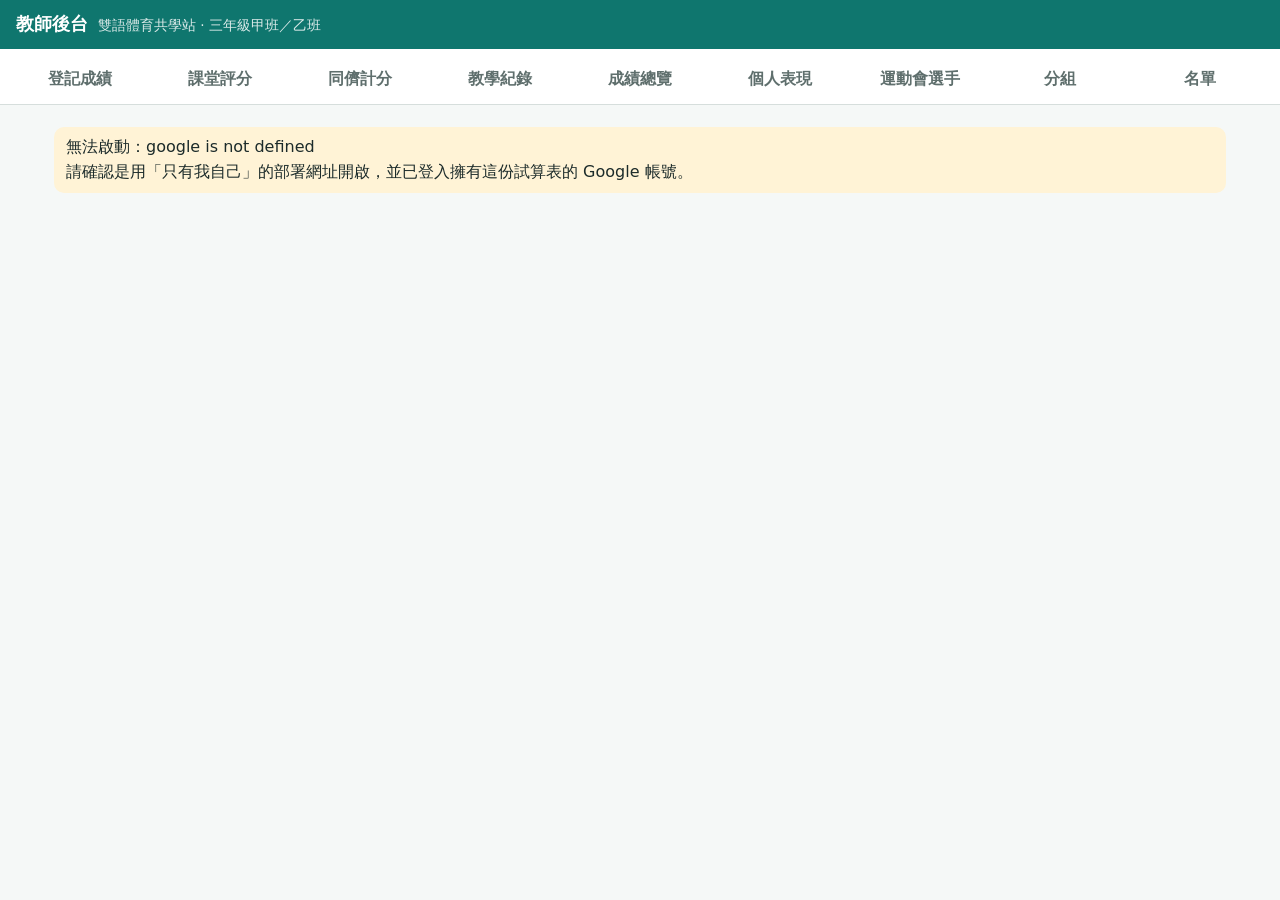
<file: 網站/appscript/Console.html>
<!doctype html>
<html lang="zh-Hant">
<head>
<base target="_top">
<meta charset="utf-8">
<meta name="viewport" content="width=device-width, initial-scale=1">
<title>教師後台</title>
<style>
:root { --brand:#0f766e; --brand-soft:#d9f0ec; --ink:#1c2b2a; --muted:#5f6f6d; --line:#d6dedc; --bg:#f5f8f7; --surface:#fff; --warn:#fff3d6; --bad:#b42318; --radius:12px; }
@media (prefers-color-scheme: dark) { :root { --brand:#3cc3b4; --brand-soft:#16413c; --ink:#e8f1ef; --muted:#9bb0ad; --line:#2d4442; --bg:#101918; --surface:#182524; --warn:#4a3b12; --bad:#ff8a80; } }
* { box-sizing:border-box; }
body { margin:0; font:16px/1.55 system-ui,-apple-system,"Noto Sans TC","Microsoft JhengHei",sans-serif; background:var(--bg); color:var(--ink); }
header { background:var(--brand); color:#fff; padding:10px 16px; display:flex; align-items:baseline; gap:10px; }
header b { font-size:1.15rem; } header span { opacity:.85; font-size:.85rem; }
@media (prefers-color-scheme: dark) { header { color:#06201d; } }
nav { display:flex; gap:4px; padding:8px 12px 0; background:var(--surface); border-bottom:1px solid var(--line); position:sticky; top:0; z-index:5; overflow-x:auto; }
nav button { flex:1; min-width:84px; padding:10px 8px; border:0; border-bottom:3px solid transparent; background:none; font:inherit; font-weight:700; color:var(--muted); cursor:pointer; }
nav button.on { color:var(--brand); border-color:var(--brand); }
main { max-width:1200px; margin:0 auto; padding:14px 14px 80px; }
h2 { font-size:1.1rem; margin:20px 0 8px; } h3 { font-size:1rem; margin:0 0 6px; }
.card { background:var(--surface); border:1px solid var(--line); border-radius:var(--radius); padding:14px 16px; margin:0 0 12px; }
.row { display:flex; flex-wrap:wrap; gap:8px; align-items:center; }
.grid { display:grid; gap:12px; grid-template-columns:repeat(auto-fill,minmax(230px,1fr)); }
.muted { color:var(--muted); } .small { font-size:.88rem; }
label { font-size:.88rem; color:var(--muted); display:block; margin:0 0 2px; }
.f { display:flex; flex-direction:column; }
input, select, textarea { font:inherit; font-size:16px; padding:8px 10px; border:1px solid var(--line); border-radius:10px; background:var(--surface); color:var(--ink); max-width:100%; }
textarea { width:100%; }
.btn { padding:9px 18px; border-radius:10px; border:1px solid var(--brand); background:var(--brand); color:#fff; font:inherit; font-weight:700; cursor:pointer; }
@media (prefers-color-scheme: dark) { .btn { color:#06201d; } }
.btn.ghost { background:transparent; color:var(--brand); } .btn.sm { padding:4px 12px; font-size:.88rem; } .btn.danger { border-color:var(--bad); color:var(--bad); background:transparent; }
.btn:disabled { opacity:.5; }
table { border-collapse:collapse; width:100%; font-size:.95rem; }
th, td { padding:6px 8px; border-bottom:1px solid var(--line); text-align:left; vertical-align:middle; }
th { color:var(--muted); font-weight:600; font-size:.85rem; }
.scroll { overflow-x:auto; }
.stat { font-size:1.5rem; font-weight:800; margin:2px 0; }
.chip { display:inline-block; padding:1px 10px; border-radius:99px; background:var(--brand-soft); color:var(--brand); font-size:.8rem; font-weight:700; }
.up { color:var(--brand); font-weight:700; } .down { color:var(--bad); }
.notice { background:var(--warn); border-radius:10px; padding:8px 12px; margin:8px 0; }
.sec { width:7.5em; }
.bar { display:flex; height:12px; border-radius:6px; overflow:hidden; background:var(--line); margin-top:4px; }
.bar i { display:block; } .g3 { background:#2e9e6b; } .g2 { background:#e0b100; } .g1 { background:#d9534f; }
.gh { display:flex; justify-content:space-between; align-items:baseline; background:var(--brand-soft); margin:-14px -16px 8px; padding:8px 16px; border-radius:var(--radius) var(--radius) 0 0; }
.mem { display:flex; align-items:center; gap:8px; padding:5px 0; border-bottom:1px dashed var(--line); }
.mem .no { flex:1; } .mem select { font-size:.85rem; padding:3px 6px; }
.baton { width:1.7em; height:1.7em; border-radius:50%; background:var(--brand); color:#fff; font-size:.8rem; font-weight:800; display:inline-flex; align-items:center; justify-content:center; }
@media (prefers-color-scheme: dark) { .baton { color:#06201d; } }
#toast { position:fixed; left:50%; bottom:24px; transform:translateX(-50%); background:#222; color:#fff; padding:10px 18px; border-radius:99px; opacity:0; transition:opacity .2s; pointer-events:none; z-index:9; max-width:90vw; }
#toast.on { opacity:1; }
details summary { cursor:pointer; color:var(--brand); font-weight:700; }
.q { white-space:nowrap; line-height:1.3; } .q b { font-size:1.1rem; } .q .s { font-size:.78rem; color:var(--muted); }
tr.pick { cursor:pointer; } tr.pick:hover td { background:var(--brand-soft); } tr.sel td { background:var(--brand-soft); }
th.sortable { cursor:pointer; user-select:none; } th.sortable:hover { color:var(--brand); }
.statrow td { background:var(--brand-soft); font-size:.88rem; }
.tag { display:inline-block; padding:0 8px; border-radius:99px; font-size:.78rem; font-weight:700; background:var(--line); color:var(--ink); }
.tag.good { background:#d4f0e2; color:#14683f; } .tag.warn { background:var(--warn); color:#7a5a00; }
@media (prefers-color-scheme: dark) { .tag.good { background:#17402d; color:#7fe0ae; } .tag.warn { color:#ffd877; } }
.sx { display:inline-block; min-width:1.5em; text-align:center; border-radius:6px; font-size:.78rem; font-weight:800; padding:0 5px; margin-right:4px; }
.sx.m { background:#dbeafe; color:#1d4ed8; } .sx.f { background:#fce7f3; color:#be185d; } .sx.n { background:var(--line); color:var(--muted); }
@media (prefers-color-scheme: dark) { .sx.m { background:#1e3a5f; color:#9cc4ff; } .sx.f { background:#5a1d3d; color:#ffb3d6; } }
.leg { display:inline-flex; width:2em; height:2em; border-radius:50%; align-items:center; justify-content:center; background:var(--brand); color:#fff; font-weight:800; }
@media (prefers-color-scheme: dark) { .leg { color:#06201d; } }
.evtbl th, .evtbl td { white-space:nowrap; } .evtbl select { max-width:11em; }
.sub { opacity:.75; } .iconbtn { padding:2px 9px; min-width:2em; }
@media print { header, nav, .noprint, #toast { display:none !important; } body { background:#fff; } main { max-width:none; padding:0; } .card { break-inside:avoid; } }
.abs { display:inline-flex; align-items:center; gap:4px; margin:3px 10px 3px 0; font-size:.9rem; color:var(--ink); }
</style>
</head>
<body>
<header><b>教師後台</b><span>雙語體育共學站 · 三年級甲班／乙班</span></header>
<nav id="tabs">
  <button data-t="rec">登記成績</button><button data-t="grade">課堂評分</button><button data-t="peer">同儕計分</button><button data-t="jrn">教學紀錄</button><button data-t="view">成績總覽</button><button data-t="stu">個人表現</button><button data-t="evt">運動會選手</button><button data-t="grp">分組</button><button data-t="ros">名單</button>
</nav>
<main id="main"><p class="muted">載入中…</p></main>
<div id="toast"></div>
<script>
/* ===== 基本設定 ===== */
const ITEMS = [
  { name: '80公尺跑', unit: '秒', better: 'low', min: 6, max: 50 },
  { name: '100公尺跑', unit: '秒', better: 'low', min: 8, max: 60 },
  { name: '800公尺跑', unit: '秒', better: 'low', min: 100, max: 900 },
  { name: '立定跳遠', unit: '公分', better: 'high', min: 30, max: 300 }
];
const METHODS = {
  balanced: { label: '能力均衡（蛇行）', hint: '每組都有快有慢、整體實力相當。適合接力比賽，比賽才公平。', needsValue: true },
  leveled: { label: '同質分層（快慢分開）', hint: '速度相近的人同一組，快的跟快的、慢的跟慢的。適合分層練習。', needsValue: true },
  pairs: { label: '師徒配對（最快帶最慢）', hint: '固定兩人一組：最快配最慢、次快配次慢……適合互相教學。', needsValue: true },
  random: { label: '完全隨機', hint: '不看成績，純抽籤。' },
  team: { label: '沿用原本的隊', hint: '照名單裡的隊別分組（兩班合併時，相同隊號併成一組）。' }
};
const SITE = 'https://lamp4615-design.github.io/bilingual-pe-grade3/';  // 教案資料（單元、節次、評量項目）從網站讀
const GRADE_LABEL = { 0: '—', 1: '努力中', 2: '達成', 3: '優異' };
const S = { roster: [], classes: [], scores: {}, groupings: null, tab: 'rec',
  rec: { cls: '', item: '100公尺跑', date: '', trial: 1 },
  view: { cls: '全部', item: '100公尺跑', date: '' },
  stu: { cls: '全部', basis: 'latest', scope: 'class', sex: '全部', sk: 'no', sd: 1, sel: null, unit: null },
  assess: {}, assessRaw: {},
  evt: { preset: 'sprint', nM: 2, nF: 2, rM: 2, rF: 2, nA: 16, rA: 2, item: '', basis: 'best', order: 'alt_f', anchor: 'slow_first', absent: new Set(), pin: new Set(), cur: null, saved: null },
  grp: { scope: '', item: '100公尺跑', basis: 'latest', method: 'balanced', byMode: 'k', k: 4, size: 5, order: 'slow_first', unmeasured: 'spread', absent: new Set(), cur: null },
  ros: { cls: '' }, grade: { cls: '', sec: 1, lesson: null, rows: [] },
  peer: { uid: '', sec: null, cls: '', grp: 'A', mode: 'item', memb: {}, rows: [] },
  jrn: { uid: '', sec: null, cls: '', date: null, mode: 'edit', cache: {} } };

const $ = (s, r) => (r || document).querySelector(s);
const $$ = (s, r) => Array.from((r || document).querySelectorAll(s));
const esc = (s) => String(s == null ? '' : s).replace(/[&<>"']/g, (c) => ({ '&': '&amp;', '<': '&lt;', '>': '&gt;', '"': '&quot;', "'": '&#39;' }[c]));
const run = (fn, ...a) => new Promise((ok, no) => google.script.run.withSuccessHandler(ok).withFailureHandler((e) => no(new Error((e && e.message) || String(e)))) [fn](...a));
let tt; const toast = (m) => { const t = $('#toast'); t.textContent = m; t.classList.add('on'); clearTimeout(tt); tt = setTimeout(() => t.classList.remove('on'), 2600); };
const pad = (n) => String(n).padStart(2, '0');
const today = () => { const d = new Date(); return d.getFullYear() + '-' + pad(d.getMonth() + 1) + '-' + pad(d.getDate()); };
const itemOf = (n) => ITEMS.find((i) => i.name === n) || ITEMS[0];
const fmt = (v, it) => (v == null ? '—' : (it && it.unit === '公分' ? String(Math.round(v * 10) / 10) : Number(v).toFixed(2)));
const clsRoster = (c) => S.roster.filter((r) => r['班級'] === c).sort((a, b) => a['座號'] - b['座號']);
const optList = (arr, cur) => arr.map((x) => '<option' + (x === cur ? ' selected' : '') + '>' + esc(x) + '</option>').join('');
const better = (it, a, b) => (it.better === 'low' ? Math.min(a, b) : Math.max(a, b));       // 兩個成績取較好的
const strength = (it, v) => (it.better === 'low' ? -v : v);                                   // 越大越強
const gain = (it, prev, cur) => (it.better === 'low' ? prev - cur : cur - prev);              // 正數＝進步
const mean = (a) => a.reduce((x, y) => x + y, 0) / a.length;
const shuffle = (a) => { a = a.slice(); for (let i = a.length - 1; i > 0; i--) { const j = Math.floor(Math.random() * (i + 1)); [a[i], a[j]] = [a[j], a[i]]; } return a; };

async function scoresOf(item, force) {
  if (force || !S.scores[item]) S.scores[item] = await run('tc_getScores', item);
  return S.scores[item];
}
// best[日期][班級][座號] ＝ 當天最好的一次
function bestMap(rows, it) {
  const m = {};
  rows.forEach((r) => { const v = Number(r['成績']); const d = (m[r['日期']] = m[r['日期']] || {}); const c = (d[r['班級']] = d[r['班級']] || {}); c[r['座號']] = c[r['座號']] == null ? v : better(it, c[r['座號']], v); });
  return m;
}

/* ===== 分頁切換 ===== */
function go(t) {
  S.tab = t;
  $$('#tabs button').forEach((b) => b.classList.toggle('on', b.dataset.t === t));
  ({ rec: viewRec, grade: viewGrade, peer: viewPeer, jrn: viewJournal, view: viewScores, stu: viewStudents, evt: viewEvents, grp: viewGroups, ros: viewRoster })[t]().catch((e) => { $('#main').innerHTML = '<div class="notice">讀取失敗：' + esc(e.message) + '</div>'; });
}
$('#tabs').onclick = (e) => { const b = e.target.closest('button'); if (b) go(b.dataset.t); };

/* ===== 1. 登記成績 ===== */
async function viewRec() {
  const R = S.rec; R.cls = R.cls || S.classes[0]; R.date = R.date || today();
  await scoresOf(R.item);
  $('#main').innerHTML = '<div class="card"><div class="row">' +
    '<div class="f"><label>班級</label><select id="c">' + optList(S.classes, R.cls) + '</select></div>' +
    '<div class="f"><label>項目</label><select id="i">' + optList(ITEMS.map((i) => i.name), R.item) + '</select></div>' +
    '<div class="f"><label>日期</label><input type="date" id="d" value="' + R.date + '"></div>' +
    '<div class="f"><label>第幾次</label><select id="t">' + [1, 2, 3].map((n) => '<option value="' + n + '"' + (R.trial === n ? ' selected' : '') + '>第 ' + n + ' 次</option>').join('') + '</select></div></div>' +
    '<p class="small muted" id="hint"></p><div class="scroll" id="tbl"></div>' +
    '<div class="row" style="margin-top:10px"><button class="btn" id="save">儲存</button><span class="small muted" id="cnt"></span></div>' +
    '<p class="small muted">空白＝沒測（缺席），不會寫入。要更正就直接改數字再儲存，同一天、同一次會覆蓋原本那筆。按 Enter 跳到下一位。</p></div>';
  const draw = () => {
    const it = itemOf(R.item);
    const cur = {}; S.scores[R.item].filter((r) => r['班級'] === R.cls && r['日期'] === R.date && Number(r['次別']) === R.trial).forEach((r) => { cur[r['座號']] = r['成績']; });
    $('#hint').textContent = '單位：' + it.unit + '（' + (it.better === 'low' ? '數字越小越好' : '數字越大越好') + '，合理範圍 ' + it.min + '–' + it.max + '）';
    $('#tbl').innerHTML = '<table><thead><tr><th>座號</th><th>隊</th><th>' + it.unit + '</th></tr></thead><tbody>' + clsRoster(R.cls).map((r) =>
      '<tr><td>' + r['座號'] + '</td><td>' + r['隊'] + '</td><td><input class="sec" data-no="' + r['座號'] + '" inputmode="decimal" value="' + (cur[r['座號']] != null ? esc(cur[r['座號']]) : '') + '"></td></tr>').join('') + '</tbody></table>';
    count();
  };
  const count = () => { const all = $$('.sec'); $('#cnt').textContent = '已輸入 ' + all.filter((x) => x.value.trim()).length + ' / ' + all.length + ' 人'; };
  $('#c').onchange = (e) => { R.cls = e.target.value; draw(); };
  $('#i').onchange = async (e) => { R.item = e.target.value; await scoresOf(R.item); draw(); };
  $('#d').onchange = (e) => { R.date = e.target.value; draw(); };
  $('#t').onchange = (e) => { R.trial = Number(e.target.value); draw(); };
  $('#tbl').oninput = count;
  $('#tbl').onkeydown = (e) => { if (e.key === 'Enter' && e.target.classList.contains('sec')) { e.preventDefault(); const all = $$('.sec'); const n = all[all.indexOf(e.target) + 1]; if (n) n.focus(); else e.target.blur(); } };
  $('#save').onclick = async () => {
    const it = itemOf(R.item), items = []; let bad = '';
    $$('.sec').forEach((inp) => {
      const raw = inp.value.trim(); if (!raw) return; const v = Number(raw);
      if (!(v >= it.min && v <= it.max)) bad = bad || '座號 ' + inp.dataset.no + ' 的「' + raw + '」不在合理範圍（' + it.min + '–' + it.max + '）';
      items.push({ '日期': R.date, '班級': R.cls, '項目': R.item, '座號': inp.dataset.no, '次別': R.trial, '成績': v, '單位': it.unit });
    });
    if (!R.date) return toast('請選日期'); if (bad) return toast(bad); if (!items.length) return toast('還沒有輸入任何成績');
    $('#save').disabled = true;
    try { S.scores[R.item] = await run('tc_saveScores', items); toast('已儲存 ' + items.length + ' 筆'); draw(); } catch (e) { toast('失敗：' + e.message); }
    $('#save').disabled = false;
  };
  draw();
}

/* ===== 課堂評分：老師逐人登記三等第與備註 ===== */
async function unitList() {
  if (!S.grade.units) S.grade.units = await (await fetch(SITE + 'data/units.json', { cache: 'no-cache' })).json();
  return S.grade.units;
}
async function lessonData(uid) {
  S.grade.lessons = S.grade.lessons || {};
  if (S.grade.lessons[uid]) return S.grade.lessons[uid];
  const u = (await unitList()).find((x) => x.id === uid);
  S.grade.lessons[uid] = await (await fetch(SITE + u.lesson, { cache: 'no-cache' })).json(); return S.grade.lessons[uid];
}
async function viewGrade() {
  const Gd = S.grade; Gd.cls = Gd.cls || S.classes[0]; let L, us;
  try {
    us = await unitList(); if (!Gd.uid || !us.some((u) => u.id === Gd.uid)) { Gd.uid = us[0].id; Gd.sec = null; }
    L = await lessonData(Gd.uid);
  } catch (e) { $('#main').innerHTML = '<div class="notice">讀不到教案資料（' + esc(e.message) + '）。請確認網站可以開啟。</div>'; return; }
  const sess = L['節次'].find((x) => x['節'] === Gd.sec) || L['節次'][0]; Gd.sec = sess['節'];
  // 評量項目：優先用該節的「教師評量」，沒有就用學生自評＋同儕的項目，再沒有就用全部評量規準
  const ev = sess['學生評量'] || {}; const names = (sess['教師評量'] && sess['教師評量'].length) ? sess['教師評量'] : Array.from(new Set((ev['自評'] || []).concat(ev['同儕'] || []))); const items = names.length ? names : L['評量規準'].map((r) => r['項目']);
  const rub = {}; L['評量規準'].forEach((r) => { rub[r['項目']] = (r['各節等第'] && r['各節等第'][String(Gd.sec)]) || r['等第'] || {}; });
  const unit = L['課程名稱']; Gd.rows = await run('tc_getTeacherGrades', { '單元': unit, '節': Gd.sec, '班級': Gd.cls });
  const cur = {}, note = {}; Gd.rows.forEach((r) => { if (r['項目'] === '備註') note[r['座號']] = r['備註']; else cur[r['座號'] + '|' + r['項目']] = Number(r['等第']); });
  $('#main').innerHTML = '<div class="card"><div class="row"><div class="f"><label>單元</label><select id="gu">' + us.map((u) => '<option value="' + esc(u.id) + '"' + (u.id === Gd.uid ? ' selected' : '') + '>' + esc(u.title) + '</option>').join('') + '</select></div>' +
    '<div class="f"><label>班級</label><select id="gc">' + optList(S.classes, Gd.cls) + '</select></div>' +
    '<div class="f"><label>節次</label><select id="gs">' + L['節次'].map((x) => '<option value="' + x['節'] + '"' + (x['節'] === Gd.sec ? ' selected' : '') + '>第 ' + x['節'] + ' 節　' + esc(x['主題']) + '</option>').join('') + '</select></div></div>' +
    '<p class="small muted">單元：' + esc(L['單元名稱']) + '。逐人選三等第（努力中／達成／優異），選「—」就是清除。這是老師的形成性觀察，不是成績。</p>' +
    '<details class="small" style="margin:6px 0"><summary>本節評量規準（三等第說明）</summary>' + items.map((n) => { const g = rub[n] || {}; return '<p><b>' + esc(n) + '</b>　優異：' + esc(g['優異'] || '—') + '　／ 達成：' + esc(g['達成'] || '—') + '　／ 努力中：' + esc(g['努力中'] || '—') + '</p>'; }).join('') + '</details>' +
    '<div class="scroll"><table><thead><tr><th>座號</th>' + items.map((n) => '<th>' + esc(n) + '</th>').join('') + '<th>備註</th></tr></thead><tbody>' + clsRoster(Gd.cls).map((r) =>
      '<tr><td>' + r['座號'] + '</td>' + items.map((n) => '<td><select class="gg" data-no="' + r['座號'] + '" data-it="' + esc(n) + '">' + [0, 1, 2, 3].map((g) => '<option value="' + g + '"' + ((cur[r['座號'] + '|' + n] || 0) === g ? ' selected' : '') + '>' + GRADE_LABEL[g] + '</option>').join('') + '</select></td>').join('') +
      '<td><input class="gn" data-no="' + r['座號'] + '" value="' + esc(note[r['座號']] || '') + '" size="14" maxlength="200"></td></tr>').join('') + '</tbody></table></div>' +
    '<div class="row" style="margin-top:10px"><button class="btn" id="gsv">儲存</button><span class="small muted" id="gm"></span></div></div>';
  $('#gu').onchange = (e) => { Gd.uid = e.target.value; Gd.sec = null; viewGrade(); };
  $('#gc').onchange = (e) => { Gd.cls = e.target.value; viewGrade(); };
  $('#gs').onchange = (e) => { Gd.sec = Number(e.target.value); viewGrade(); };
  $('#gsv').onclick = async () => {
    const records = []; $$('.gg').forEach((x) => { const g = Number(x.value); if (g !== (cur[x.dataset.no + '|' + x.dataset.it] || 0)) records.push({ 座號: x.dataset.no, 項目: x.dataset.it, 等第: g, 備註: '' }); });
    $$('.gn').forEach((x) => { if (x.value.trim() !== (note[x.dataset.no] || '')) records.push({ 座號: x.dataset.no, 項目: '備註', 等第: 0, 備註: x.value.trim() }); });
    if (!records.length) return toast('沒有變動');
    $('#gsv').disabled = true;
    try { await run('tc_saveTeacherGrades', { '單元': unit, '節': Gd.sec, '班級': Gd.cls, records }); toast('已儲存 ' + records.length + ' 項變動'); viewGrade(); } catch (e) { toast('失敗：' + e.message); $('#gsv').disabled = false; }
  };
}

/* ===== 教學紀錄：每節課後的觀察日誌與省思（行動研究：教師＝班級經營／教學內容／教學技巧，學生＝參與度／回饋／專注度） ===== */
const JDIMS = [
  { k: '班級經營', who: '教師', hint: '集合與分組輪替、器材與安全、等待時間' },
  { k: '教學內容', who: '教師', hint: '份量與難度、時間分配（暖身／Part 1／Part 2／總結）' },
  { k: '教學技巧', who: '教師', hint: '示範、TPR 口令、提問、鷹架與中英切換' },
  { k: '參與度', who: '學生', hint: '投入的人數、輪到時是否準備好' },
  { k: '回饋', who: '學生', hint: '能否回應口令、說出英語、給同伴回饋' },
  { k: '專注度', who: '學生', hint: '聽指令、等待區守規則、分心情形' }
];
const JLV = { 教師: { 3: '順利', 2: '尚可', 1: '需調整' }, 學生: { 3: '高', 2: '中', 1: '低' } };
const EN_RATIO = ['', '約 25% 以下', '約 25–50%', '約 50–75%', '約 75% 以上'];
const PROG = ['已完成', '部分完成', '延後'];
const SAID = { '': '未觀察', '✓': '多數會說', '△': '少數會說' };
// 本節學生該說的英語：暖身、各活動、總結的「學生回應」
const sessPhrases = (s) => Array.from(new Set([s['暖身'], ...(s['活動'] || []), s['總結']].filter((x) => x && Array.isArray(x['學生回應'])).flatMap((x) => x['學生回應'])));
// 學生說出：「Swing!✓｜Drop!△｜其他：Nice try!」；個別觀察：一行一位「3：不敢開口」
const parseSaid = (t) => { const m = {}; let other = ''; String(t || '').split('｜').forEach((x) => { x = x.trim(); if (x.startsWith('其他：')) other = x.slice(3); else if (/[✓△]$/.test(x)) m[x.slice(0, -1)] = x.slice(-1); }); return { m, other }; };
const parseObs = (t) => String(t || '').split('\n').map((l) => l.match(/^(\d+)：(.*)$/)).filter(Boolean).map((x) => ({ no: Number(x[1]), txt: x[2] }));
const jlabel = (d, v) => (v ? JLV[d.who][v] : '—');
async function journalsOf(unit, cls, force) {
  const J = S.jrn, key = unit + '|' + cls;
  if (force || !J.cache[key]) J.cache[key] = await run('tc_getJournals', { '單元': unit, '班級': cls });
  return J.cache[key];
}
async function viewJournal() {
  const J = S.jrn; J.cls = J.cls || S.classes[0]; let us, L;
  try { us = await unitList(); if (!J.uid || !us.some((u) => u.id === J.uid)) { J.uid = us[0].id; J.sec = null; J.date = null; } L = await lessonData(J.uid); }
  catch (e) { $('#main').innerHTML = '<div class="notice">讀不到教案資料（' + esc(e.message) + '）。請確認網站可以開啟。</div>'; return; }
  const unit = L['課程名稱'], all = await journalsOf(unit, J.cls);
  const sess = L['節次'].find((x) => x['節'] === J.sec) || L['節次'][0]; J.sec = sess['節'];
  const head = '<div class="card noprint"><div class="row"><div class="f"><label>單元</label><select id="ju">' + us.map((u) => '<option value="' + esc(u.id) + '"' + (u.id === J.uid ? ' selected' : '') + '>' + esc(u.title) + '</option>').join('') + '</select></div>' +
    '<div class="f"><label>班級</label><select id="jc">' + optList(S.classes, J.cls) + '</select></div>' +
    (J.mode === 'edit' ? '<div class="f"><label>節次</label><select id="js">' + L['節次'].map((x) => '<option value="' + x['節'] + '"' + (x['節'] === J.sec ? ' selected' : '') + '>第 ' + x['節'] + ' 節　' + esc(x['主題']) + '</option>').join('') + '</select></div>' : '') +
    '<div class="f" style="justify-content:flex-end"><div class="row"><button class="btn sm' + (J.mode === 'edit' ? '' : ' ghost') + '" data-jm="edit">寫紀錄</button><button class="btn sm' + (J.mode === 'list' ? '' : ' ghost') + '" data-jm="list">歷程總覽（' + all.length + ' 筆）</button></div></div></div></div>';
  const bindHead = () => {
    $('#ju').onchange = (e) => { J.uid = e.target.value; J.sec = null; J.date = null; viewJournal(); };
    $('#jc').onchange = (e) => { J.cls = e.target.value; J.date = null; viewJournal(); };
    if ($('#js')) $('#js').onchange = (e) => { J.sec = Number(e.target.value); J.date = null; viewJournal(); };
    $$('[data-jm]').forEach((b) => { b.onclick = () => { J.mode = b.dataset.jm; viewJournal(); }; });
  };
  if (J.mode === 'list') { journalList(L, unit, all, head); bindHead(); return; }

  const mineS = all.filter((r) => r['節'] === J.sec);
  if (!J.date) J.date = mineS.length ? mineS[mineS.length - 1]['日期'] : today();
  const rec = mineS.find((r) => r['日期'] === J.date) || {};
  const before = all.filter((r) => !(r['節'] === J.sec && r['日期'] === J.date) && (r['日期'] < J.date || (r['日期'] === J.date && r['節'] < J.sec)));
  const prev = before[before.length - 1];
  const said = parseSaid(rec['學生說出']), phrases = sessPhrases(sess), obs = parseObs(rec['個別觀察']);
  const dimRow = (d) => '<div class="mem" style="align-items:flex-start;flex-wrap:wrap"><div style="min-width:7em"><b>' + esc(d.k) + '</b><div class="small muted">' + esc(d.hint) + '</div></div>' +
    '<select class="jd" data-k="' + esc(d.k) + '">' + ['', 3, 2, 1].map((v) => '<option value="' + v + '"' + (String(rec[d.k] == null ? '' : rec[d.k]) === String(v) ? ' selected' : '') + '>' + (v ? v + ' ' + JLV[d.who][v] : '—') + '</option>').join('') + '</select>' +
    '<input class="jdn" data-k="' + esc(d.k) + '" style="flex:1;min-width:12em" maxlength="300" placeholder="具體觀察（選填）" value="' + esc(rec[d.k + '備註'] || '') + '"></div>';
  const obsRow = (o) => '<div class="mem jo"><select class="jon"><option value="">座號</option>' + clsRoster(J.cls).map((r) => '<option value="' + r['座號'] + '"' + (Number(o.no) === Number(r['座號']) ? ' selected' : '') + '>' + r['座號'] + (r['暱稱'] ? ' ' + esc(r['暱稱']) : '') + '</option>').join('') + '</select><input class="jot" style="flex:1" maxlength="200" placeholder="例如：主動當計分員、不敢開口說 Swing!" value="' + esc(o.txt || '') + '"><button class="btn sm ghost iconbtn jox" title="刪除">✕</button></div>';
  $('#main').innerHTML = head +
    (prev && (prev['要調整'] || prev['下次複習']) ? '<div class="notice small"><b>上次（第 ' + prev['節'] + ' 節，' + esc(prev['日期']) + '）的紀錄</b>' + (prev['要調整'] ? '<br>要調整：' + esc(prev['要調整']) : '') + (prev['下次複習'] ? '<br>下次複習：' + esc(prev['下次複習']) : '') + '<br><span class="muted">這節有沒有做到？可以寫在下面的「做得好」或「要調整」。</span></div>' : '') +
    '<div class="card"><h3>本節數據（課堂 iPad 與課堂評分）</h3><div id="jdata" class="small muted">載入中…</div></div>' +
    '<div class="card"><div class="row"><div class="f"><label>上課日期</label><input type="date" id="jdt" value="' + esc(J.date) + '"></div>' +
    '<div class="f"><label>進度</label><select id="jp">' + optList(PROG, rec['進度'] || '已完成') + '</select></div>' +
    '<div class="f" style="flex:1;min-width:14em"><label>沒教完的部分（部分完成／延後時填）</label><input id="jpu" maxlength="500" value="' + esc(rec['未完成'] || '') + '"></div></div>' +
    (mineS.length > 1 ? '<p class="small muted" style="margin:6px 0 0">這一節有 ' + mineS.length + ' 天的紀錄：' + mineS.map((r) => '<a href="#" class="jday" data-d="' + esc(r['日期']) + '">' + esc(r['日期']) + '</a>').join('、') + '</p>' : '') +
    (rec['更新時間'] ? '<p class="small muted" style="margin:6px 0 0">已存過（' + esc(rec['更新時間']) + '），修改後再儲存會覆蓋。</p>' : '<p class="small muted" style="margin:6px 0 0">這一天這一節還沒有紀錄。</p>') + '</div>' +
    '<div class="grid" style="grid-template-columns:repeat(auto-fill,minmax(360px,1fr))">' +
    '<div class="card"><h3>教師自我觀察</h3>' + JDIMS.filter((d) => d.who === '教師').map(dimRow).join('') + '</div>' +
    '<div class="card"><h3>學生課堂反應</h3>' + JDIMS.filter((d) => d.who === '學生').map(dimRow).join('') + '</div></div>' +
    '<div class="card"><h3>英語使用</h3><div class="row"><div class="f"><label>老師英語使用比例（估計）</label><select id="jer">' + EN_RATIO.map((x) => '<option value="' + esc(x) + '"' + ((rec['英語比例'] || '') === x ? ' selected' : '') + '>' + (x || '—') + '</option>').join('') + '</select></div>' +
    '<div class="f" style="flex:1;min-width:14em"><label>什麼時候改用中文？為什麼？</label><input id="jzh" maxlength="500" value="' + esc(rec['中文輔助'] || '') + '" placeholder="例如：解釋甩棒為什麼危險時改用中文"></div></div>' +
    '<label style="margin-top:10px">學生說出的英語（點一下切換：未觀察 → 多數會說 ✓ → 少數會說 △）</label><div class="row" id="jsay">' +
    (phrases.length ? phrases.map((p) => '<button class="btn sm ghost jsy" data-p="' + esc(p) + '" data-v="' + (said.m[p] || '') + '">' + esc(p) + ' <b>' + (said.m[p] || '') + '</b></button>').join('') : '<span class="small muted">教案這一節沒有列「學生回應」。</span>') + '</div>' +
    '<div class="f" style="margin-top:8px"><label>其他學生自己說出的英語</label><input id="jso" maxlength="200" value="' + esc(said.other) + '" placeholder="例如：Nice try!"></div></div>' +
    '<div class="card"><h3>個別學生觀察</h3><div id="jobs">' + (obs.length ? obs : [{}]).map(obsRow).join('') + '</div><button class="btn sm ghost" id="joadd" style="margin-top:6px">＋ 再加一位</button>' +
    '<p class="small muted" style="margin:6px 0 0">記下特別的表現或需要關注的同學（只存座號，不存姓名）。</p></div>' +
    '<div class="card"><h3>省思</h3><div class="f"><label>做得好（保留下來）</label><textarea id="jgood" rows="3" maxlength="1000">' + esc(rec['做得好'] || '') + '</textarea></div>' +
    '<div class="f" style="margin-top:8px"><label>要調整（下次怎麼改）</label><textarea id="jfix" rows="3" maxlength="1000">' + esc(rec['要調整'] || '') + '</textarea></div>' +
    '<div class="f" style="margin-top:8px"><label>下次複習（口令、動作或規則）</label><input id="jrev" maxlength="500" value="' + esc(rec['下次複習'] || '') + '"></div>' +
    '<div class="row" style="margin-top:12px"><button class="btn" id="jsv">儲存</button>' + (rec['更新時間'] ? '<button class="btn sm danger" id="jdel">刪除這筆</button>' : '') + '</div></div>';
  bindHead();
  $('#jdt').onchange = (e) => { J.date = e.target.value; viewJournal(); };
  $$('.jday').forEach((a) => { a.onclick = (e) => { e.preventDefault(); J.date = a.dataset.d; viewJournal(); }; });
  $('#jsay').onclick = (e) => { const b = e.target.closest('.jsy'); if (!b) return; const nx = { '': '✓', '✓': '△', '△': '' }[b.dataset.v]; b.dataset.v = nx; b.querySelector('b').textContent = nx; b.title = SAID[nx]; };
  $('#joadd').onclick = () => { $('#jobs').insertAdjacentHTML('beforeend', obsRow({})); };
  $('#jobs').onclick = (e) => { const x = e.target.closest('.jox'); if (x) x.closest('.jo').remove(); };
  $('#jsv').onclick = async () => {
    if (!/^\d{4}-\d{2}-\d{2}$/.test($('#jdt').value)) return toast('請選上課日期');
    const p = { '單元': unit, '節': J.sec, '班級': J.cls, '日期': $('#jdt').value, '進度': $('#jp').value, '未完成': $('#jpu').value.trim(),
      '英語比例': $('#jer').value, '中文輔助': $('#jzh').value.trim(), '做得好': $('#jgood').value.trim(), '要調整': $('#jfix').value.trim(), '下次複習': $('#jrev').value.trim() };
    $$('.jd').forEach((x) => { p[x.dataset.k] = x.value === '' ? '' : Number(x.value); });
    $$('.jdn').forEach((x) => { p[x.dataset.k + '備註'] = x.value.trim(); });
    p['學生說出'] = $$('.jsy').filter((b) => b.dataset.v).map((b) => b.dataset.p + b.dataset.v).concat($('#jso').value.trim() ? ['其他：' + $('#jso').value.trim()] : []).join('｜');
    const lines = []; let bad = '';
    $$('.jo').forEach((r) => { const no = r.querySelector('.jon').value, t = r.querySelector('.jot').value.trim().replace(/\n/g, ' '); if (t && !no) bad = '個別觀察有一筆沒選座號'; if (no && t) lines.push(no + '：' + t); });
    if (bad) return toast(bad);
    p['個別觀察'] = lines.join('\n');
    if (p['進度'] !== '已完成' && !p['未完成']) return toast('進度不是「已完成」，請寫下沒教完的部分');
    $('#jsv').disabled = true;
    try { S.jrn.cache[unit + '|' + J.cls] = await run('tc_saveJournal', p); J.date = p['日期']; toast('已儲存第 ' + J.sec + ' 節（' + p['日期'] + '）的教學紀錄'); viewJournal(); }
    catch (e) { toast('失敗：' + e.message); $('#jsv').disabled = false; }
  };
  if ($('#jdel')) $('#jdel').onclick = async () => {
    if (!confirm('確定刪除第 ' + J.sec + ' 節 ' + J.date + ' 的教學紀錄？')) return;
    try { S.jrn.cache[unit + '|' + J.cls] = await run('tc_deleteJournal', { '單元': unit, '節': J.sec, '班級': J.cls, '日期': J.date }); J.date = null; toast('已刪除'); viewJournal(); } catch (e) { toast('失敗：' + e.message); }
  };
  journalData(unit, J.sec, J.cls);
}
// 本節數據：iPad 自評（每項平均與人數）＋課堂評分的等第分布，和老師的主觀觀察對照（三角檢核）
async function journalData(unit, sec, cls) {
  const box = () => $('#jdata'); let html = '';
  try {
    await assessOf(cls);
    const self = (S.assessRaw[cls] || []).filter((r) => r[1] === unit && Number(r[2]) === sec && r[3] === '自評'), byIt = {};
    self.forEach((r) => { (byIt[r[6]] = byIt[r[6]] || []).push(r[7]); });
    const who = new Set(self.map((r) => r[4])).size;
    html += '<div><b>iPad 自評</b>：' + (self.length ? who + ' 位學生、' + self.length + ' 筆　' + Object.entries(byIt).map(([k, v]) => '<span class="tag">' + esc(k) + ' ' + faceOf(mean(v)) + ' ' + mean(v).toFixed(2) + '</span>').join(' ') : '還沒有') + '</div>';
    const tg = (await run('tc_getTeacherGrades', { '單元': unit, '節': sec, '班級': cls })).filter((r) => r['項目'] !== '備註' && Number(r['等第']) > 0), byG = {};
    tg.forEach((r) => { const m = (byG[r['項目']] = byG[r['項目']] || { 1: 0, 2: 0, 3: 0 }); m[Number(r['等第'])]++; });
    html += '<div style="margin-top:4px"><b>課堂評分</b>：' + (tg.length ? Object.entries(byG).map(([k, g]) => '<span class="tag">' + esc(k) + '　優異 ' + g[3] + '／達成 ' + g[2] + '／努力中 ' + g[1] + '</span>').join(' ') : '還沒有') + '</div>';
  } catch (e) { html = '讀不到本節數據：' + esc(e.message); }
  if (box()) box().innerHTML = html;
}
// 歷程總覽：各節六面向的變化、要調整的事，以及整理成教案「教學歷程與省思」的文字
function journalList(L, unit, all, head) {
  const J = S.jrn, nm = (n) => { const s = L['節次'].find((x) => x['節'] === n); return '第 ' + n + ' 節' + (s ? '　' + s['主題'] : ''); };
  const cell = (d, v) => '<td>' + (v ? '<span class="tag ' + (v === 3 ? 'good' : v === 1 ? 'warn' : '') + '">' + v + ' ' + JLV[d.who][v] + '</span>' : '<span class="muted">—</span>') + '</td>';
  const avg = (k) => { const v = all.map((r) => r[k]).filter((x) => x); return v.length ? mean(v).toFixed(1) : '—'; };
  const text = () => '【' + unit + '　' + J.cls + '　教學歷程與省思】\n' + all.map((r) => nm(r['節']) + '（' + r['日期'] + '，' + r['進度'] + (r['未完成'] ? '：' + r['未完成'] : '') + '）\n' +
    '・教師：' + JDIMS.filter((d) => d.who === '教師').map((d) => d.k + ' ' + jlabel(d, r[d.k]) + (r[d.k + '備註'] ? '（' + r[d.k + '備註'] + '）' : '')).join('；') + '\n' +
    '・學生：' + JDIMS.filter((d) => d.who === '學生').map((d) => d.k + ' ' + jlabel(d, r[d.k]) + (r[d.k + '備註'] ? '（' + r[d.k + '備註'] + '）' : '')).join('；') + '\n' +
    (r['英語比例'] || r['中文輔助'] ? '・英語使用：' + (r['英語比例'] || '') + (r['中文輔助'] ? '；改用中文：' + r['中文輔助'] : '') + '\n' : '') +
    (r['做得好'] ? '・做得好：' + r['做得好'] + '\n' : '') + (r['要調整'] ? '・要調整：' + r['要調整'] + '\n' : '')).join('\n');
  $('#main').innerHTML = head + '<div class="card"><h3>' + esc(unit) + '　' + esc(J.cls) + '：各節紀錄</h3>' +
    (all.length ? '<div class="scroll"><table><thead><tr><th>日期</th><th>節次</th><th>進度</th>' + JDIMS.map((d) => '<th>' + esc(d.k) + '<div class="small muted">' + d.who + '</div></th>').join('') + '<th>英語比例</th><th>要調整</th></tr></thead><tbody>' +
      all.map((r) => '<tr class="pick" data-s="' + r['節'] + '" data-d="' + esc(r['日期']) + '"><td>' + esc(r['日期'].slice(5)) + '</td><td>' + esc(nm(r['節'])) + '</td><td>' + esc(r['進度']) + '</td>' + JDIMS.map((d) => cell(d, r[d.k])).join('') + '<td class="small">' + esc(r['英語比例'] || '—') + '</td><td class="small">' + esc(r['要調整'] || '') + '</td></tr>').join('') +
      '<tr class="statrow"><td colspan="3"><b>平均（1–3）</b></td>' + JDIMS.map((d) => '<td><b>' + avg(d.k) + '</b></td>').join('') + '<td colspan="2"></td></tr></tbody></table></div>' +
      '<p class="small muted">點一列可打開那一節的紀錄。3＝順利／高、2＝尚可／中、1＝需調整／低。</p>' : '<p class="muted">這個單元、這一班還沒有教學紀錄。到「寫紀錄」每節課後填一次。</p>') + '</div>' +
    (all.length ? '<div class="card"><h3>整理成文字</h3><p class="small muted">可貼到教案的「教學歷程與省思」或行動研究報告。</p><textarea id="jtxt" rows="12" readonly>' + esc(text()) + '</textarea>' +
      '<div class="row" style="margin-top:8px"><button class="btn sm" id="jcp">複製</button><button class="btn sm ghost" id="jcsv">下載全部教學紀錄 CSV（所有單元與班級）</button></div></div>' : '');
  $$('tr.pick').forEach((tr) => { tr.onclick = () => { J.mode = 'edit'; J.sec = Number(tr.dataset.s); J.date = tr.dataset.d; viewJournal(); }; });
  if ($('#jcp')) $('#jcp').onclick = async () => { const t = $('#jtxt'); t.select(); try { await navigator.clipboard.writeText(t.value); toast('已複製'); } catch (e) { document.execCommand('copy'); toast('已複製'); } };
  if ($('#jcsv')) $('#jcsv').onclick = async () => {
    try {
      const rows = await run('tc_getJournals', {}), h = Object.keys(rows[0] || { '日期': '' });
      const t = '﻿' + [h].concat(rows.map((r) => h.map((k) => r[k]))).map((a) => a.map((c) => '"' + String(c == null ? '' : c).replace(/"/g, '""') + '"').join(',')).join('\r\n');
      const a = document.createElement('a'); a.href = URL.createObjectURL(new Blob([t], { type: 'text/csv' })); a.download = '教學紀錄.csv'; a.click();
    } catch (e) { toast('失敗：' + e.message); }
  };
}

/* ===== 同儕計分：組員設定、紙本計分表課後輸入、平均／星級／等第／小組得分 =====
   規則全部讀教案各節的「同儕計分」：項目與分數、滿分、輪替（組內編號）、星級門檻與稱號、星級對應等第、查核差距；小組得分讀「小組得分」。 */
const GL = (i) => String.fromCharCode(65 + i);
const GRADE_NUM = { '優異': 3, '達成': 2, '努力中': 1 };
async function peerUnits() {
  const out = []; for (const u of await unitList()) { const L = await lessonData(u.id); if (L['節次'].some((s) => s['同儕計分'])) out.push({ u, L }); } return out;
}
// 由計分紀錄算出每位打者的結果、每組的小組得分與需要查核的紀錄
function peerResults(rows, pc, gr) {
  const by = {}, turns = {}, flags = [];
  rows.forEach((r) => { (by[r['打者座號']] = by[r['打者座號']] || { grp: r['組別'], v: [] }).v.push(r['得分']); const k = r['組別'] + '|' + r['輪'] + '|' + r['打者座號']; (turns[k] = turns[k] || []).push(r); });
  const stars = pc['星級'].slice().sort((a, b) => b['門檻'] - a['門檻']);
  const res = {};
  Object.keys(by).forEach((no) => { const v = by[no].v, avg = mean(v), st = stars.find((x) => avg >= x['門檻'] - 1e-9) || stars[stars.length - 1];
    res[no] = { grp: by[no].grp, n: v.length, avg, star: st['星'], title: st['稱號'], grade: pc['星級對應等第'][String(st['星'])] }; });
  const gap = pc['查核差距'] || 2, groups = {};
  Object.keys(turns).forEach((k) => { const list = turns[k], [g, rd, no] = k.split('|'), sc = mean(list.map((x) => x['得分']));
    const G = (groups[g] = groups[g] || { sum: 0, n: 0 }); G.sum += sc; G.n += 1;
    if (list.length > 1) { const vs = list.map((x) => x['得分']); if (Math.max(...vs) - Math.min(...vs) >= gap) flags.push(g + ' 組第 ' + rd + ' 輪：' + no + ' 號的兩位計分員分數差 ' + (Math.max(...vs) - Math.min(...vs)) + ' 分（' + list.map((x) => x['計分員座號'] + ' 號給 ' + x['得分']).join('、') + '）'); } });
  if (pc['計分員人數'] === 1) {           // 每次只有 1 位計分員：比較同一位打者的各計分員分數，與其他人平均差太多的列出
    rows.forEach((r) => { const others = rows.filter((x) => x['打者座號'] === r['打者座號'] && x !== r).map((x) => x['得分']); if (others.length >= 2 && Math.abs(r['得分'] - mean(others)) >= gap) flags.push(r['組別'] + ' 組第 ' + r['輪'] + ' 輪：' + r['計分員座號'] + ' 號給 ' + r['打者座號'] + ' 號 ' + r['得分'] + ' 分，其他計分員平均 ' + mean(others).toFixed(1) + ' 分'); });
  }
  const th = (gr && gr['等第門檻'] ? gr['等第門檻'] : []).slice().sort((a, b) => b['百分比'] - a['百分比']);
  Object.keys(groups).forEach((g) => { const G = groups[g]; G.max = G.n * pc['滿分']; G.pct = G.max ? G.sum / G.max * 100 : 0; const t = th.find((x) => G.pct >= x['百分比'] - 1e-9); G.grade = t ? t['等第'] : ''; });
  return { res, groups, flags };
}
async function viewPeer() {
  const P = S.peer; P.cls = P.cls || S.classes[0]; let list;
  try { list = await peerUnits(); } catch (e) { $('#main').innerHTML = '<div class="notice">讀不到教案資料（' + esc(e.message) + '）。請確認網站可以開啟。</div>'; return; }
  if (!list.length) { $('#main').innerHTML = '<div class="notice">目前沒有單元設定「同儕計分」。</div>'; return; }
  if (!P.uid || !list.some((x) => x.u.id === P.uid)) { P.uid = list[0].u.id; P.sec = null; }
  const L = list.find((x) => x.u.id === P.uid).L, unit = L['課程名稱'];
  const secs = L['節次'].filter((s) => s['同儕計分']); const sess = secs.find((s) => s['節'] === P.sec) || secs[0]; P.sec = sess['節'];
  const pc = sess['同儕計分'], per = pc['每組人數'], roster = clsRoster(P.cls);
  const labels = Array.from({ length: Math.max(1, Math.ceil(roster.length / per)) }, (_, i) => GL(i)); if (!labels.includes(P.grp)) P.grp = labels[0];
  const [ug, rows] = await Promise.all([run('tc_getUnitGroups', { '單元': unit, '班級': P.cls }), run('tc_getPeerScores', { '單元': unit, '節': P.sec, '班級': P.cls })]);
  P.memb = {}; ug.forEach((r) => { (P.memb[r['組別']] = P.memb[r['組別']] || {})[r['組內編號']] = r['座號']; }); P.rows = rows;
  const seatOf = (g, k) => (P.memb[g] || {})[k];
  const nick = (no) => { const r = roster.find((x) => Number(x['座號']) === Number(no)); return no + (r && r['暱稱'] ? ' ' + esc(r['暱稱']) : ''); };
  const R = peerResults(rows, pc, sess['小組得分']);
  // 1. 選擇
  let h = '<div class="card"><div class="row"><div class="f"><label>單元</label><select id="pu">' + list.map((x) => '<option value="' + esc(x.u.id) + '"' + (x.u.id === P.uid ? ' selected' : '') + '>' + esc(x.u.title) + '</option>').join('') + '</select></div>' +
    '<div class="f"><label>節次</label><select id="ps">' + secs.map((s) => '<option value="' + s['節'] + '"' + (s['節'] === P.sec ? ' selected' : '') + '>第 ' + s['節'] + ' 節　' + esc(s['主題']) + '</option>').join('') + '</select></div>' +
    '<div class="f"><label>班級</label><select id="pc">' + optList(S.classes, P.cls) + '</select></div></div>' +
    '<p class="small muted">' + esc(pc['方式']) + '。每次最高 ' + pc['滿分'] + ' 分；星級：' + pc['星級'].map((x) => '★'.repeat(x['星']) + ' ' + esc(x['稱號']) + (x['門檻'] ? '（平均 ≥ ' + x['門檻'] + '）' : '')).join('、') + '。</p></div>';
  // 2. 組員設定
  const opts = (cur) => '<option value="">—</option>' + roster.map((r) => '<option value="' + r['座號'] + '"' + (Number(cur) === Number(r['座號']) ? ' selected' : '') + '>' + nick(r['座號']) + '</option>').join('');
  const assigned = labels.some((g) => Object.keys(P.memb[g] || {}).length);
  h += '<details class="card"' + (assigned ? '' : ' open') + '><summary><b>組員設定（' + esc(unit) + '・' + esc(P.cls) + '）</b>' + (assigned ? '' : ' <span class="tag warn">尚未設定</span>') + '</summary>' +
    '<p class="small muted">計分表用「組內編號 1–' + per + '」。這裡設定每組的 1–' + per + ' 號是哪位同學；整個單元共用，換節次不必重設。可先到「分組」分頁產生分組，再依結果填入。</p>' +
    labels.map((g) => '<div class="row" style="margin:4px 0"><b style="width:3em">' + g + ' 組</b>' + Array.from({ length: per }, (_, i) => '<label class="small">' + (i + 1) + ' 號<select class="pm" data-g="' + g + '" data-k="' + (i + 1) + '">' + opts(seatOf(g, i + 1)) + '</select></label>').join('') + '</div>').join('') +
    '<div class="row" style="margin-top:8px"><button class="btn sm ghost" id="pauto">依座號順序填入</button><button class="btn sm" id="pmsv">儲存組員</button></div></details>';
  // 3. 輸入計分表
  const mine = rows.filter((r) => r['組別'] === P.grp), old = {}; mine.forEach((r) => { old[r['輪'] + '|' + r['計分員座號'] + '|' + r['打者座號']] = r; });
  const ready = Object.keys(P.memb[P.grp] || {}).length > 0;
  h += '<div class="card"><h3>輸入計分表</h3><div class="row"><div class="f"><label>組別</label><select id="pg">' + optList(labels, P.grp) + '</select></div>' +
    '<div class="f"><label>輸入方式</label><select id="pmode"><option value="item"' + (P.mode === 'item' ? ' selected' : '') + '>逐項輸入（和計分表欄位相同）</option><option value="tot"' + (P.mode === 'tot' ? ' selected' : '') + '>只輸入本次得分</option></select></div></div>';
  if (!ready) h += '<div class="notice">請先在上方「組員設定」指定 ' + P.grp + ' 組的組內編號。</div>';
  else {
    h += '<p class="small muted">空白＝這次沒有打（缺席或時間不夠），不會計入。' + pc['項目'].map((it) => '<b>' + esc(it['名稱']) + '</b>：' + esc(it['說明'])).join('；') + '</p>';
    h += pc['輪替'].map((rd) => { const scs = rd['計分員'].map((k) => seatOf(P.grp, k)).filter(Boolean);
      return '<div class="card" style="margin:8px 0"><b>第 ' + rd['輪'] + ' 輪</b>　<span class="small">計分員：' + rd['計分員'].map((k) => k + ' 號' + (seatOf(P.grp, k) ? '（座號 ' + nick(seatOf(P.grp, k)) + '）' : '（未設定）')).join('、') + '</span>' +
        '<div class="scroll"><table><thead><tr><th>打者</th><th>計分員</th>' + (P.mode === 'item' ? pc['項目'].map((it) => '<th>' + esc(it['名稱']) + '</th>').join('') : '') + '<th>本次得分</th></tr></thead><tbody>' +
        rd['打者'].map((bk) => { const b = seatOf(P.grp, bk); if (!b) return '<tr><td>' + bk + ' 號</td><td colspan="9" class="muted small">組內編號未設定</td></tr>';
          return scs.map((s) => { const o = old[rd['輪'] + '|' + s + '|' + b]; let items = []; try { items = o && o['項目分數'] ? JSON.parse(o['項目分數']) : []; } catch (e) { items = []; }
            return '<tr class="pr" data-r="' + rd['輪'] + '" data-s="' + s + '" data-b="' + b + '"><td>' + bk + ' 號（' + nick(b) + '）</td><td>' + nick(s) + '</td>' +
              (P.mode === 'item' ? pc['項目'].map((it, i) => '<td><select class="pi" data-i="' + i + '"><option value="">—</option>' + it['分數'].map((v) => '<option' + (o && items[i] === v ? ' selected' : '') + '>' + v + '</option>').join('') + '</select></td>').join('') : '') +
              '<td>' + (P.mode === 'item' ? '<b class="pt">' + (o ? o['得分'] : '—') + '</b>' : '<input class="pt" type="number" min="0" max="' + pc['滿分'] + '" step="1" style="width:5em" value="' + (o ? o['得分'] : '') + '">') + '</td></tr>'; }).join(''); }).join('') +
        '</tbody></table></div></div>'; }).join('');
    h += '<div class="row"><button class="btn" id="psv">儲存 ' + P.grp + ' 組計分</button><span class="small muted">重存會覆蓋這一組這一節的紀錄。</span></div>';
  }
  h += '</div>';
  // 4. 結果
  const nos = Object.keys(R.res).map(Number).sort((a, b) => a - b);
  h += '<div class="card"><h3>結果（第 ' + P.sec + ' 節・' + esc(P.cls) + '）</h3>' + (nos.length ? '' : '<p class="muted">還沒有計分紀錄。</p>') +
    labels.filter((g) => nos.some((n) => R.res[n].grp === g)).map((g) => { const G = R.groups[g];
      return '<h4>' + g + ' 組　<span class="small">小組得分 ' + (G ? G.sum.toFixed(1) + ' / ' + G.max + '（' + G.pct.toFixed(0) + '%）→ <b>' + esc(G.grade) + '</b>　已記錄 ' + G.n + ' 次打擊' : '—') + '</span></h4>' +
        '<div class="scroll"><table><thead><tr><th>座號</th><th>筆數</th><th>平均</th><th>星級</th><th>稱號</th><th>等第（' + esc(pc['對應評量項目']) + '）</th></tr></thead><tbody>' +
        nos.filter((n) => R.res[n].grp === g).map((n) => { const x = R.res[n]; return '<tr><td>' + nick(n) + '</td><td>' + x.n + '</td><td>' + x.avg.toFixed(2) + '</td><td>' + '★'.repeat(x.star) + '☆'.repeat(3 - x.star) + '</td><td>' + esc(x.title) + '</td><td><b>' + esc(x.grade) + '</b></td></tr>'; }).join('') + '</tbody></table></div>'; }).join('') +
    (R.flags.length ? '<div class="notice"><b>需要查核（差距 ≥ ' + (pc['查核差距'] || 2) + ' 分）</b><ul>' + R.flags.map((f) => '<li>' + esc(f) + '</li>').join('') + '</ul></div>' : (nos.length ? '<p class="small muted">沒有需要查核的紀錄。</p>' : '')) +
    (nos.length ? '<div class="row"><button class="btn sm" id="pto">把等第帶入課堂評分（' + esc(pc['對應評量項目']) + '）</button><button class="btn sm ghost" id="pcsv">下載 CSV</button></div>' : '') + '</div>';
  $('#main').innerHTML = h;
  // 事件
  $('#pu').onchange = (e) => { P.uid = e.target.value; P.sec = null; viewPeer(); };
  $('#ps').onchange = (e) => { P.sec = Number(e.target.value); viewPeer(); };
  $('#pc').onchange = (e) => { P.cls = e.target.value; viewPeer(); };
  $('#pg').onchange = (e) => { P.grp = e.target.value; viewPeer(); };
  $('#pmode').onchange = (e) => { P.mode = e.target.value; viewPeer(); };
  $('#pauto').onclick = () => { const seats = roster.map((r) => r['座號']); $$('.pm').forEach((sel) => { const gi = sel.dataset.g.charCodeAt(0) - 65, k = Number(sel.dataset.k); sel.value = seats[gi * per + k - 1] || ''; }); toast('已依座號順序填入，確認後按「儲存組員」'); };
  $('#pmsv').onclick = async () => {
    const members = [], seen = {}; let dup = '';
    $$('.pm').forEach((sel) => { if (!sel.value) return; if (seen[sel.value]) dup = sel.value; seen[sel.value] = true; members.push({ 組別: sel.dataset.g, 組內編號: Number(sel.dataset.k), 座號: Number(sel.value) }); });
    if (dup) return toast('座號 ' + dup + ' 被分到兩個位置');
    try { await run('tc_saveUnitGroups', { '單元': unit, '班級': P.cls, members }); toast('已儲存組員'); viewPeer(); } catch (e) { toast('失敗：' + e.message); }
  };
  $$('.pi').forEach((sel) => { sel.onchange = () => { const tr = sel.closest('tr'), vs = $$('.pi', tr).map((x) => x.value); $('.pt', tr).textContent = vs.every((v) => v === '') ? '—' : vs.reduce((a, v) => a + (v === '' ? 0 : Number(v)), 0); }; });
  if ($('#psv')) $('#psv').onclick = async () => {
    const out = []; let bad = '';
    $$('tr.pr').forEach((tr) => {
      const base = { 輪: Number(tr.dataset.r), 計分員座號: Number(tr.dataset.s), 打者座號: Number(tr.dataset.b) };
      if (P.mode === 'item') { const vs = $$('.pi', tr).map((x) => x.value); if (vs.every((v) => v === '')) return; if (vs.some((v) => v === '')) { bad = '第 ' + base.輪 + ' 輪 ' + base.打者座號 + ' 號有項目沒填'; return; }
        out.push(Object.assign(base, { 項目分數: JSON.stringify(vs.map(Number)), 得分: vs.reduce((a, v) => a + Number(v), 0) })); }
      else { const v = $('.pt', tr).value.trim(); if (v === '') return; const n = Number(v); if (!(n >= 0 && n <= pc['滿分'])) { bad = '第 ' + base.輪 + ' 輪 ' + base.打者座號 + ' 號的得分要在 0–' + pc['滿分']; return; } out.push(Object.assign(base, { 項目分數: '', 得分: n })); }
    });
    if (bad) return toast(bad);
    $('#psv').disabled = true;
    try { await run('tc_savePeerScores', { '單元': unit, '節': P.sec, '班級': P.cls, '組別': P.grp, rows: out }); toast('已儲存 ' + P.grp + ' 組 ' + out.length + ' 筆'); viewPeer(); } catch (e) { toast('失敗：' + e.message); $('#psv').disabled = false; }
  };
  if ($('#pto')) $('#pto').onclick = async () => {
    if (!confirm('把每位同學的等第寫入「課堂評分」的「' + pc['對應評量項目'] + '」？已有的這一項會被覆蓋。')) return;
    const records = nos.map((n) => ({ 座號: n, 項目: pc['對應評量項目'], 等第: GRADE_NUM[R.res[n].grade] || 0, 備註: '' }));
    try { await run('tc_saveTeacherGrades', { '單元': unit, '節': P.sec, '班級': P.cls, records }); toast('已帶入 ' + records.length + ' 位同學的等第'); } catch (e) { toast('失敗：' + e.message); }
  };
  if ($('#pcsv')) $('#pcsv').onclick = () => {
    const head = ['班級', '節', '組別', '座號', '筆數', '平均', '星級', '稱號', '等第', '小組得分', '小組滿分', '小組百分比', '小組等第'];
    const body = nos.map((n) => { const x = R.res[n], G = R.groups[x.grp] || {}; return [P.cls, P.sec, x.grp, n, x.n, x.avg.toFixed(2), x.star, x.title, x.grade, G.sum == null ? '' : G.sum.toFixed(1), G.max || '', G.pct == null ? '' : G.pct.toFixed(0), G.grade || '']; });
    const t = '﻿' + [head].concat(body).map((a) => a.map((c) => '"' + String(c).replace(/"/g, '""') + '"').join(',')).join('\r\n');
    const a = document.createElement('a'); a.href = URL.createObjectURL(new Blob([t], { type: 'text/csv' })); a.download = '同儕計分_' + unit + '_第' + P.sec + '節_' + P.cls + '.csv'; a.click();
  };
}

/* ===== 2. 成績總覽 ===== */
function lineChart(series, dates, it) {
  const W = 320, H = 150, L = 36, B = 22, T = 10, R = 10; const vals = series.flatMap((s) => s.pts.filter((p) => p != null)); if (!vals.length || dates.length < 2) return '';
  let lo = Math.min(...vals), hi = Math.max(...vals); if (hi === lo) { hi += 1; lo -= 1; }
  const x = (i) => L + (W - L - R) * (i / (dates.length - 1)), y = (v) => T + (H - T - B) * (1 - (v - lo) / (hi - lo)); const col = ['#0f766e', '#d9822b', '#5b6ee1'];
  return '<svg viewBox="0 0 ' + W + ' ' + H + '" width="100%" role="img" aria-label="各班平均趨勢"><line x1="' + L + '" y1="' + (H - B) + '" x2="' + (W - R) + '" y2="' + (H - B) + '" stroke="currentColor" opacity=".25"/>' +
    '<text x="2" y="' + (T + 8) + '" font-size="10" fill="currentColor">' + fmt(hi, it) + '</text><text x="2" y="' + (H - B) + '" font-size="10" fill="currentColor">' + fmt(lo, it) + '</text>' +
    dates.map((d, i) => '<text x="' + x(i) + '" y="' + (H - 6) + '" font-size="10" text-anchor="middle" fill="currentColor">' + esc(d.slice(5)) + '</text>').join('') +
    series.map((s, k) => '<polyline fill="none" stroke="' + col[k % 3] + '" stroke-width="2.5" points="' + s.pts.map((v, i) => (v == null ? '' : x(i) + ',' + y(v))).filter(Boolean).join(' ') + '"/>' +
      s.pts.map((v, i) => (v == null ? '' : '<circle cx="' + x(i) + '" cy="' + y(v) + '" r="3.5" fill="' + col[k % 3] + '"/>')).join('')).join('') + '</svg>' +
    '<div class="small">' + series.map((s, k) => '<span style="color:' + col[k % 3] + '">● ' + esc(s.name) + '</span>').join('　') + '</div>';
}
async function viewScores() {
  const V = S.view; const it = itemOf(V.item); const rows = await scoresOf(V.item);
  const best = bestMap(rows, it); const dates = Object.keys(best).sort(); V.date = dates.includes(V.date) ? V.date : (dates[dates.length - 1] || '');
  const shown = V.cls === '全部' ? S.classes : [V.cls];
  const head = '<div class="card"><div class="row"><div class="f"><label>項目</label><select id="i">' + optList(ITEMS.map((i) => i.name), V.item) + '</select></div>' +
    '<div class="f"><label>班級</label><select id="c">' + optList(['全部'].concat(S.classes), V.cls) + '</select></div>' +
    '<div class="f"><label>測驗日期</label><select id="d">' + (dates.length ? optList(dates.slice().reverse(), V.date) : '<option>（尚無資料）</option>') + '</select></div></div></div>';
  let body = '';
  if (!dates.length) body = '<div class="card muted">這個項目還沒有任何成績。請先到「登記成績」輸入。</div>';
  else {
    const prevDates = dates.filter((d) => d < V.date);
    const people = [];
    shown.forEach((c) => clsRoster(c).forEach((r) => {
      const v = best[V.date] && best[V.date][c] ? best[V.date][c][r['座號']] : null; if (v == null) return;
      const prevs = prevDates.map((d) => best[d] && best[d][c] ? best[d][c][r['座號']] : null).filter((x) => x != null);
      const prev = prevs.length ? prevs.reduce((a, b) => better(it, a, b)) : null;
      people.push({ cls: c, no: r['座號'], team: r['隊'], v, prev, hist: dates.map((d) => (best[d] && best[d][c] ? best[d][c][r['座號']] : null)) });
    }));
    people.sort((a, b) => strength(it, b.v) - strength(it, a.v));
    const cards = shown.map((c) => { const vs = people.filter((p) => p.cls === c).map((p) => p.v); const total = clsRoster(c).length;
      return '<div class="card"><div class="small muted">' + esc(c) + '（測了 ' + vs.length + ' / ' + total + ' 人）</div>' + (vs.length ?
        '<div class="stat">平均 ' + fmt(mean(vs), it) + ' ' + it.unit + '</div><div class="small">最好 ' + fmt(vs.reduce((a, b) => better(it, a, b)), it) + '　最後 ' + fmt(vs.reduce((a, b) => (better(it, a, b) === a ? b : a)), it) + '</div>' : '<div class="muted">這天沒有資料</div>') + '</div>'; }).join('');
    const series = shown.map((c) => ({ name: c, pts: dates.map((d) => { const o = best[d] && best[d][c]; const v = o ? Object.values(o) : []; return v.length ? mean(v) : null; }) }));
    body = '<div class="grid">' + cards + '</div>' +
      (dates.length > 1 ? '<div class="card"><h3>各班平均的變化</h3>' + lineChart(series, dates, it) + '</div>' : '') +
      '<h2>' + esc(V.date) + ' 個人成績</h2><div class="card scroll"><table><thead><tr><th>名次</th><th>班級</th><th>座號</th><th>隊</th><th>' + it.unit + '</th><th>比之前最佳</th><th>歷次</th></tr></thead><tbody>' +
      people.map((p, i) => '<tr><td>' + (i + 1) + '</td><td>' + esc(p.cls) + '</td><td>' + p.no + '</td><td>' + p.team + '</td><td><b>' + fmt(p.v, it) + '</b></td><td>' +
        (p.prev == null ? '<span class="muted">首次</span>' : (gain(it, p.prev, p.v) > 0 ? '<span class="up">▲ ' + fmt(gain(it, p.prev, p.v), it) + '</span>' : gain(it, p.prev, p.v) < 0 ? '<span class="down">▼ ' + fmt(-gain(it, p.prev, p.v), it) + '</span>' : '＝')) +
        '</td><td class="small muted">' + p.hist.map((x) => fmt(x, it)).join(' → ') + '</td></tr>').join('') + '</tbody></table>' +
      '<p class="small muted">▲＝比之前最佳進步。三年級重點是看自己有沒有進步；名次僅供老師參考，不建議公開排名。歷次依日期由早到晚（' + dates.map((d) => d.slice(5)).join('、') + '）。</p>' +
      '<button class="btn sm ghost" id="csv">下載這個項目的全部成績 CSV</button></div>';
  }
  $('#main').innerHTML = head + body + '<h2>學生自評／同儕互評（課堂 iPad 收到的）</h2><div class="card"><button class="btn sm" id="ev">載入</button><div id="evo"></div></div>';
  $('#i').onchange = (e) => { V.item = e.target.value; viewScores(); };
  $('#c').onchange = (e) => { V.cls = e.target.value; viewScores(); };
  $('#d').onchange = (e) => { V.date = e.target.value; viewScores(); };
  const csv = $('#csv'); if (csv) csv.onclick = () => { const h = ['日期', '班級', '項目', '座號', '次別', '成績', '單位', '備註']; const t = '﻿' + [h].concat(rows.map((r) => h.map((k) => r[k]))).map((a) => a.map((c) => '"' + String(c == null ? '' : c).replace(/"/g, '""') + '"').join(',')).join('\r\n'); const a = document.createElement('a'); a.href = URL.createObjectURL(new Blob([t], { type: 'text/csv' })); a.download = V.item + '成績.csv'; a.click(); };
  // 依「單元 → 節 → 類型·項目」統計（不同單元的同名項目，例如「語言表現」，意義不同，不能混在一起算）
  const drawEval = () => {
    const units = assessUnits(shown);
    if (!units.length) { $('#evo').innerHTML = '<p class="muted small">還沒有資料。</p>'; return; }
    if (!units.includes(V.eunit)) V.eunit = units[0];
    const bar = (k, g) => { const t = g[1] + g[2] + g[3] || 1;
      return '<div style="margin:8px 0"><b>' + esc(k) + '</b><div class="bar"><i class="g3" style="width:' + g[3] / t * 100 + '%"></i><i class="g2" style="width:' + g[2] / t * 100 + '%"></i><i class="g1" style="width:' + g[1] / t * 100 + '%"></i></div><div class="small muted">優異 ' + g[3] + '　達成 ' + g[2] + '　努力中 ' + g[1] + '</div></div>'; };
    let out = '<div class="row" style="margin:8px 0"><div class="f"><label>單元</label><select id="evu">' + optList(units, V.eunit) + '</select></div></div>';
    shown.forEach((c) => {
      const rs = (S.assessRaw[c] || []).filter((r) => r[1] === V.eunit), bySec = {};
      rs.forEach(([, , sec, type, , , item, g]) => { const m = (bySec[sec] = bySec[sec] || {}), k = type + ' · ' + item; (m[k] = m[k] || { 1: 0, 2: 0, 3: 0 })[g] = (m[k][g] || 0) + 1; });
      out += '<h3 style="margin-top:12px">' + esc(c) + '（' + rs.length + ' 筆）</h3>' + (rs.length ? Object.keys(bySec).map(Number).sort((a, b) => a - b).map((sec) =>
        '<div class="small" style="margin-top:6px"><b>第 ' + sec + ' 節</b></div>' + Object.entries(bySec[sec]).map(([k, g]) => bar(k, g)).join('')).join('') : '<p class="muted small">這個單元還沒有資料。</p>');
    });
    $('#evo').innerHTML = out;
    $('#evu').onchange = (e) => { V.eunit = e.target.value; drawEval(); };
  };
  $('#ev').onclick = async () => {
    $('#evo').textContent = '載入中…';
    try { await Promise.all(shown.map(assessOf)); drawEval(); } catch (e) { $('#evo').textContent = '失敗：' + e.message; }
  };
}

/* ===== 2b. 個人表現：每位學生各項目的量化成績（最近／最佳／進步／名次）＋學生自評與同儕回饋 ===== */
const keyOf = (c, n) => c + '-' + n;
const zero = (it, g) => Number(fmt(Math.abs(g), it)) === 0;
const delta = (it, g) => (g == null ? '' : zero(it, g) ? '＝' : g > 0 ? '<span class="up">▲ ' + fmt(g, it) + '</span>' : '<span class="down">▼ ' + fmt(-g, it) + '</span>');
const sexOf = (r) => (r['性別'] === '男' || r['性別'] === '女' ? r['性別'] : '');
const sexTag = (x) => '<span class="sx ' + (x === '男' ? 'm' : x === '女' ? 'f' : 'n') + '">' + (x || '？') + '</span>';
const FACE = { 3: '😀', 2: '🙂', 1: '💪' };
const faceOf = (avg) => FACE[Math.max(1, Math.min(3, Math.round(avg)))];
// 一位學生在一個項目的歷次成績摘要；byDate = { 日期: { best, trials:[{trial,v}] } }
function summarize(it, byDate) {
  if (!byDate) return null;
  const ds = Object.keys(byDate).sort(); if (!ds.length) return null; const bests = ds.map((d) => byDate[d].best);
  return { ds, bests, byDate, n: ds.length, latest: bests[bests.length - 1], latestDate: ds[ds.length - 1], first: bests[0], prev: bests.length > 1 ? bests[bests.length - 2] : null, best: bests.reduce((a, b) => better(it, a, b)) };
}
// 項目 → 「班級-座號」 → 日期 → {best, trials}
async function perScores() {
  await Promise.all(ITEMS.map((i) => scoresOf(i.name)));
  const per = {};
  ITEMS.forEach((it) => { const m = (per[it.name] = {});
    S.scores[it.name].forEach((r) => { const v = Number(r['成績']), k = keyOf(r['班級'], r['座號']); const o = (m[k] = m[k] || {}); const d = (o[r['日期']] = o[r['日期']] || { best: null, trials: [] }); d.best = d.best == null ? v : better(it, d.best, v); d.trials.push({ trial: Number(r['次別']), v }); }); });
  return per;
}
// 學生自評／同儕：把原始紀錄整理成 座號 → { self:[], peer:[] }
function aggAssess(rows) {
  const m = {}, get = (no) => (m[no] = m[no] || { self: [], peer: [] });
  rows.forEach(([t, unit, sec, type, by, to, item, g, cheer]) => {
    if (type === '自評') get(by).self.push({ t, unit, sec, item, g });
    else if (type === '同儕' && to) get(to).peer.push({ t, unit, sec, item, g, cheer, by });
  });
  return m;
}
async function assessOf(cls) {
  if (!S.assess[cls]) { try { S.assessRaw[cls] = await run('tc_studentAssess', cls); S.assess[cls] = aggAssess(S.assessRaw[cls]); } catch (e) { S.assessRaw[cls] = []; S.assess[cls] = {}; toast('讀不到自評資料：' + e.message); } }
  return S.assess[cls];
}
// 有自評／同儕資料的單元，最近有資料的排前面（各單元的項目與等第意義不同，統計要分開看）
function assessUnits(classes) {
  const last = {}; classes.forEach((c) => (S.assessRaw[c] || []).forEach(([t, unit]) => { if (!last[unit] || t > last[unit]) last[unit] = t; }));
  return Object.keys(last).sort((a, b) => (last[a] < last[b] ? 1 : -1));
}
// 一位學生在「個人表現」所選單元的自評與同儕紀錄
function assessFor(p) {
  const a = (S.assess[p.cls] || {})[p.no] || { self: [], peer: [] }, u = S.stu.unit;
  if (!u || u === '全部單元') return a;
  return { self: a.self.filter((x) => x.unit === u), peer: a.peer.filter((x) => x.unit === u) };
}
function statOf(it, vals) {
  return { tested: vals.length, avg: vals.length ? mean(vals) : null, best: vals.length ? vals.reduce((a, b) => better(it, a, b)) : null, worst: vals.length ? vals.reduce((a, b) => (better(it, a, b) === a ? b : a)) : null };
}
async function studentTable() {
  const per = await perScores();
  await Promise.all(S.classes.map(assessOf));
  const used = ITEMS.filter((it) => Object.keys(per[it.name]).length);
  const items = used.length ? used : ITEMS.filter((i) => i.name !== '80公尺跑');
  const Z = S.stu, val = (s) => (Z.basis === 'best' ? s.best : s.latest);
  const people = [];
  S.classes.forEach((c) => clsRoster(c).forEach((r) => { const p = { cls: c, no: r['座號'], team: r['隊'], nick: r['暱稱'] || '', sex: sexOf(r), m: {} };
    items.forEach((it) => { const s = summarize(it, per[it.name][keyOf(c, r['座號'])]); if (s) s.v = val(s); p.m[it.name] = s; }); people.push(p); }));
  const gkey = (p) => p.cls + (Z.scope === 'sex' ? '|' + p.sex : '');
  const gstat = {};                                     // 項目 → 比較群組 → {vals,…}
  items.forEach((it) => { const g = (gstat[it.name] = {}); people.forEach((p) => { const s = p.m[it.name]; if (!s) return; (g[gkey(p)] = g[gkey(p)] || { vals: [] }).vals.push(s.v); });
    Object.values(g).forEach((x) => Object.assign(x, statOf(it, x.vals))); });
  people.forEach((p) => items.forEach((it) => { const s = p.m[it.name]; if (!s) return; const g = gstat[it.name][gkey(p)];
    s.rank = 1 + g.vals.filter((x) => strength(it, x) > strength(it, s.v)).length; s.rn = g.tested; s.vsAvg = gain(it, g.avg, s.v);
    s.step = s.prev == null ? null : gain(it, s.prev, s.latest); s.total = s.n > 1 ? gain(it, s.first, s.latest) : null; s.pct = s.total == null || !s.first ? null : s.total / s.first * 100; }));
  return { per, people, items, gstat, val };
}
function assessCell(p) {
  const a = assessFor(p); if (!a.self.length && !a.peer.length) return '<td class="muted small">尚無</td>';
  const sa = a.self.length ? mean(a.self.map((x) => x.g)) : null, pa = a.peer.length ? mean(a.peer.map((x) => x.g)) : null;
  return '<td class="q">' + (sa == null ? '<span class="s">自評 —</span>' : '<b>' + faceOf(sa) + ' ' + sa.toFixed(1) + '</b> <span class="s">自評 ' + a.self.length + ' 筆</span>') + '<div class="s">' + (pa == null ? '同儕 —' : '⭐ ' + pa.toFixed(1) + '（同儕 ' + a.peer.length + ' 筆）') + '</div></td>';
}
async function viewStudents() {
  const Z = S.stu; const T = await studentTable(); const shown = Z.cls === '全部' ? S.classes : [Z.cls];
  const units = assessUnits(S.classes); if (!Z.unit || (Z.unit !== '全部單元' && !units.includes(Z.unit))) Z.unit = units[0] || '全部單元';
  const sortKey = (p) => { if (Z.sk === 'no') return Z.cls === '全部' ? S.classes.indexOf(p.cls) * 1000 + Number(p.no) : Number(p.no); if (Z.sk === 'team') return Number(p.team) * 1000 + Number(p.no);
    if (Z.sk === 'assess') { const a = assessFor(p); return a.self.length ? -mean(a.self.map((x) => x.g)) : null; }
    const [kind, name] = Z.sk.split(':'), s = p.m[name], it = itemOf(name); if (!s) return null; if (kind === 'v') return -strength(it, s.v); return s.total == null ? null : -s.total; };
  const rows = T.people.filter((p) => shown.includes(p.cls) && (Z.sex === '全部' || p.sex === Z.sex)).sort((a, b) => { const x = sortKey(a), y = sortKey(b); if (x == null && y == null) return 0; if (x == null) return 1; if (y == null) return -1; return (x - y) * Z.sd || (a.cls === b.cls ? a.no - b.no : S.classes.indexOf(a.cls) - S.classes.indexOf(b.cls)); });
  const arrow = (k) => (Z.sk === k ? (Z.sd > 0 ? ' ▲' : ' ▼') : '');
  const th = (label, k, extra) => '<th class="sortable" data-sk="' + esc(k) + '"' + (extra || '') + '>' + label + arrow(k) + '</th>';
  const label = (p) => p.no + (p.nick ? ' ' + esc(p.nick) : '');
  const cell = (p, it) => { const s = p.m[it.name]; if (!s) return '<td class="muted small">未測</td><td></td>';
    return '<td class="q"><b>' + fmt(s.v, it) + '</b> <span class="s">' + it.unit + '</span><div class="s">第 ' + s.rank + '/' + s.rn + ' 名 · ' + (zero(it, s.vsAvg) ? '同平均' : s.vsAvg > 0 ? '<span class="up">優於平均 ' + fmt(s.vsAvg, it) + '</span>' : '<span class="down">落後平均 ' + fmt(-s.vsAvg, it) + '</span>') + '</div></td>' +
      '<td class="q">' + (s.step == null ? '<span class="tag">首次</span>' : delta(it, s.step) + ' <span class="s">較前次</span>') + '<div class="s">' + (s.total == null ? '' : '首測至今 ' + delta(it, s.total) + (s.pct == null ? '' : ' (' + (s.pct >= 0 ? '+' : '') + s.pct.toFixed(1) + '%)')) + '</div></td>'; };
  const nCol = 2 + T.items.length * 2 + 1;
  const stat = (c) => { const sub = rows.filter((p) => p.cls === c), tag = Z.sex === '全部' ? '全班' : Z.sex + '生';
    return '<tr class="statrow"><td colspan="2"><b>' + esc(c) + ' ' + tag + '（' + sub.length + ' 人）</b></td>' + T.items.map((it) => { const g = statOf(it, sub.filter((p) => p.m[it.name]).map((p) => p.m[it.name].v));
      return '<td colspan="2">' + (g.tested ? '平均 <b>' + fmt(g.avg, it) + '</b> ' + it.unit + '　最好 ' + fmt(g.best, it) + '　最後 ' + fmt(g.worst, it) + '　<span class="s">測 ' + g.tested + '/' + sub.length + ' 人</span>' : '<span class="muted">尚無資料</span>') + '</td>'; }).join('') + '<td></td></tr>'; };
  const missSex = T.people.filter((p) => shown.includes(p.cls) && !p.sex).length;
  $('#main').innerHTML = '<div class="card"><div class="row">' +
    '<div class="f"><label>班級</label><select id="sc">' + optList(['全部'].concat(S.classes), Z.cls) + '</select></div>' +
    '<div class="f"><label>性別</label><select id="sx">' + optList(['全部', '男', '女'], Z.sex) + '</select></div>' +
    '<div class="f"><label>自評／同儕的單元</label><select id="su">' + optList(units.concat('全部單元'), Z.unit) + '</select></div>' +
    '<div class="f"><label>名次與比較用哪個成績</label><select id="sb"><option value="latest"' + (Z.basis === 'latest' ? ' selected' : '') + '>每人最近一次測驗</option><option value="best"' + (Z.basis === 'best' ? ' selected' : '') + '>每人歷史最好</option></select></div>' +
    '<div class="f"><label>名次與平均的比較範圍</label><select id="ss"><option value="class"' + (Z.scope === 'class' ? ' selected' : '') + '>全班</option><option value="sex"' + (Z.scope === 'sex' ? ' selected' : '') + '>同班同性別</option></select></div>' +
    '<div class="f" style="justify-content:flex-end"><button class="btn sm ghost" id="scsv">下載個人表現 CSV</button></div></div>' +
    (missSex ? '<div class="notice small">有 ' + missSex + ' 位學生還沒填性別，「同性別」比較與挑運動會選手會漏掉他們。到「名單」分頁補上即可。</div>' : '') +
    '<p class="small muted" style="margin:8px 0 0">每位學生一列。<b>成績</b>＝所選取值方式的數字、名次、與平均的差；<b>進步</b>＝最近一次比前一次、以及比第一次測驗。▲＝進步、▼＝退步（跑步秒數變少算進步）。<b>自評／同儕</b>＝所選單元在課堂 iPad 收到的自評表情平均（😀3 🙂2 💪1）與同學給的星數；各單元的自評項目不同，預設只看最近有資料的單元。點欄位標題可排序，點學生看完整紀錄。名次僅供老師參考，不建議公開。只列出已有成績的項目。</p></div>' +
    '<div class="card scroll"><table><thead><tr>' + th('座號', 'no') + th('隊', 'team') + T.items.map((it) => th(esc(it.name) + '（' + it.unit + '）', 'v:' + it.name) + th('進步', 'g:' + it.name)).join('') + th('自評／同儕', 'assess') + '</tr></thead><tbody>' +
    rows.map((p) => '<tr class="pick' + (Z.sel && Z.sel.cls === p.cls && Z.sel.no === p.no ? ' sel' : '') + '" data-k="' + esc(keyOf(p.cls, p.no)) + '"><td style="white-space:nowrap">' + sexTag(p.sex) + '<b>' + (shown.length > 1 ? esc(p.cls) + ' ' : '') + label(p) + '</b></td><td>' + p.team + '</td>' + T.items.map((it) => cell(p, it)).join('') + assessCell(p) + '</tr>').join('') +
    shown.map(stat).join('') + '</tbody></table>' + (rows.length ? '' : '<p class="muted">沒有符合的學生。</p>') + '</div><div id="det"></div>';
  $('#sc').onchange = (e) => { Z.cls = e.target.value; Z.sel = null; viewStudents(); };
  $('#sx').onchange = (e) => { Z.sex = e.target.value; Z.sel = null; viewStudents(); };
  $('#su').onchange = (e) => { Z.unit = e.target.value; viewStudents(); };
  $('#sb').onchange = (e) => { Z.basis = e.target.value; viewStudents(); };
  $('#ss').onchange = (e) => { Z.scope = e.target.value; viewStudents(); };
  $$('th.sortable').forEach((h) => { h.onclick = () => { const k = h.dataset.sk; Z.sd = Z.sk === k ? -Z.sd : 1; Z.sk = k; viewStudents(); }; });
  $$('tr.pick').forEach((tr) => { tr.onclick = () => { const p = rows.find((x) => keyOf(x.cls, x.no) === tr.dataset.k); Z.sel = { cls: p.cls, no: p.no }; $$('tr.pick').forEach((r) => r.classList.toggle('sel', r === tr)); drawDetail(T, rows); $('#det').scrollIntoView({ behavior: 'smooth' }); }; });
  $('#scsv').onclick = () => { const h = ['班級', '座號', '隊', '性別'].concat(T.items.flatMap((it) => [it.name + '(' + it.unit + ')', it.name + '最佳', it.name + '首測', it.name + '較前次進步', it.name + '首測至今進步', it.name + '名次', it.name + '測驗次數'])).concat(['自評單元', '自評筆數', '自評平均(1-3)', '同儕筆數', '同儕平均星(1-3)']);
    const body = rows.map((p) => { const a = assessFor(p);
      return [p.cls, p.no, p.team, p.sex].concat(T.items.flatMap((it) => { const s = p.m[it.name]; return s ? [s.v, s.best, s.first, s.step == null ? '' : s.step, s.total == null ? '' : s.total, s.rank + '/' + s.rn, s.n] : ['', '', '', '', '', '', 0]; }))
        .concat([Z.unit, a.self.length, a.self.length ? mean(a.self.map((x) => x.g)).toFixed(2) : '', a.peer.length, a.peer.length ? mean(a.peer.map((x) => x.g)).toFixed(2) : '']); });
    const t = '﻿' + [h].concat(body).map((a) => a.map((c) => '"' + String(c == null ? '' : c).replace(/"/g, '""') + '"').join(',')).join('\r\n'); const a = document.createElement('a'); a.href = URL.createObjectURL(new Blob([t], { type: 'text/csv' })); a.download = '個人表現_' + Z.cls + '.csv'; a.click(); };
  if (Z.sel) drawDetail(T, rows);
}
// 一位學生的自評與同儕回饋（來自課堂 iPad 評量）
function assessBlock(p) {
  const a = assessFor(p), uu = S.stu.unit && S.stu.unit !== '全部單元' ? '（' + esc(S.stu.unit) + '）' : '（全部單元）';
  if (!a.self.length && !a.peer.length) return '<div class="card"><h3>學生自評與同儕回饋' + uu + '</h3><p class="muted small">這位學生在這個單元還沒有自評或同儕評量紀錄。課堂上用 iPad 的評量頁填寫後，這裡就會出現；可在上方「自評／同儕的單元」換別的單元。</p></div>';
  const byItem = (arr) => { const m = {}, ord = []; arr.forEach((x) => { if (!m[x.item]) { m[x.item] = []; ord.push(x.item); } m[x.item].push(x); }); return ord.map((k) => ({ item: k, list: m[k].slice().sort((x, y) => (x.t < y.t ? -1 : 1)) })); };
  const sessions = (arr) => { const m = {}, ord = []; arr.slice().sort((x, y) => (x.t < y.t ? -1 : 1)).forEach((x) => { const k = x.t.slice(5, 10) + ' ' + x.unit + ' 第' + x.sec + '節'; if (!m[k]) { m[k] = []; ord.push(k); } m[k].push(x.g); }); return ord.map((k) => ({ k, avg: mean(m[k]), n: m[k].length })); };
  let out = '<div class="card"><h3>學生自評與同儕回饋' + uu + '</h3>';
  if (a.self.length) {
    const sa = mean(a.self.map((x) => x.g)), ss = sessions(a.self), last = ss[ss.length - 1];
    out += '<div class="row" style="gap:6px;margin-bottom:6px"><span class="tag good">自評 ' + a.self.length + ' 筆</span><span class="tag">平均 ' + faceOf(sa) + ' ' + sa.toFixed(2) + ' / 3</span><span class="tag">最近一次 ' + faceOf(last.avg) + ' ' + last.avg.toFixed(2) + '</span>' + (ss.length > 1 ? '<span class="tag ' + (last.avg > ss[0].avg ? 'good' : 'warn') + '">首次 ' + ss[0].avg.toFixed(2) + ' → 最近 ' + last.avg.toFixed(2) + '</span>' : '') + '</div>' +
      '<div class="small muted">每堂課的自評（最近 8 次）：</div><div class="row" style="gap:6px;margin:4px 0 8px">' + ss.slice(-8).map((x) => '<span class="tag">' + esc(x.k) + ' ' + faceOf(x.avg) + ' ' + x.avg.toFixed(1) + '</span>').join('') + '</div>' +
      '<div class="scroll"><table><thead><tr><th>自評項目</th><th>次數</th><th>平均</th><th>最近一次</th></tr></thead><tbody>' + byItem(a.self).map((g) => '<tr><td>' + esc(g.item) + '</td><td>' + g.list.length + '</td><td>' + faceOf(mean(g.list.map((x) => x.g))) + ' ' + mean(g.list.map((x) => x.g)).toFixed(2) + '</td><td>' + FACE[g.list[g.list.length - 1].g] + '</td></tr>').join('') + '</tbody></table></div>';
  } else out += '<p class="muted small">還沒有自評紀錄。</p>';
  if (a.peer.length) {
    const pa = mean(a.peer.map((x) => x.g)), who = new Set(a.peer.map((x) => x.by)).size;
    const cheers = []; a.peer.slice().sort((x, y) => (x.t < y.t ? 1 : -1)).forEach((x) => { if (x.cheer && !cheers.includes(x.cheer) && cheers.length < 6) cheers.push(x.cheer); });
    out += '<div class="row" style="gap:6px;margin:12px 0 6px"><span class="tag good">同儕觀察 ' + a.peer.length + ' 筆（' + who + ' 位同學）</span><span class="tag">平均 ⭐ ' + pa.toFixed(2) + ' / 3</span></div>' +
      '<div class="scroll"><table><thead><tr><th>被觀察項目</th><th>次數</th><th>平均星數</th></tr></thead><tbody>' + byItem(a.peer).map((g) => '<tr><td>' + esc(g.item) + '</td><td>' + g.list.length + '</td><td>⭐ ' + mean(g.list.map((x) => x.g)).toFixed(2) + '</td></tr>').join('') + '</tbody></table></div>' +
      (cheers.length ? '<div class="small muted" style="margin-top:6px">同學給他的鼓勵：' + cheers.map((c) => '<span class="tag">' + esc(c) + '</span>').join(' ') + '</div>' : '');
  }
  return out + '<p class="small muted" style="margin-bottom:0">自評＝😀3 我很棒、🙂2 還不錯、💪1 我還要練習；同儕星數 ⭐1–3。這是學生的感受，可和上面的量化成績對照，看他是低估還是高估自己。</p></div>';
}
function drawDetail(T, rows) {
  const Z = S.stu, sel = Z.sel, box = $('#det'); if (!sel || !box) return;
  const p = T.people.find((x) => x.cls === sel.cls && x.no === sel.no); if (!p) { box.innerHTML = ''; return; }
  const idx = rows.findIndex((x) => x.cls === p.cls && x.no === p.no), prev = rows[idx - 1], next = rows[idx + 1];
  const blocks = T.items.map((it) => { const s = p.m[it.name];
    if (!s) return '<div class="card"><h3>' + esc(it.name) + '</h3><p class="muted">這位學生還沒有這個項目的成績。</p></div>';
    const g = T.gstat[it.name][p.cls + (Z.scope === 'sex' ? '|' + p.sex : '')], dates = Array.from(new Set(Object.values(T.per[it.name]).flatMap((o) => Object.keys(o)))).sort();
    const classDay = {}; S.scores[it.name].filter((r) => r['班級'] === p.cls).forEach((r) => { const v = Number(r['成績']), k = r['座號'], o = (classDay[r['日期']] = classDay[r['日期']] || {}); o[k] = o[k] == null ? v : better(it, o[k], v); });
    const mine = T.per[it.name][keyOf(p.cls, p.no)], cdates = dates.filter((d) => classDay[d]);
    const series = [{ name: '這位學生', pts: cdates.map((d) => (mine[d] ? mine[d].best : null)) }, { name: p.cls + '平均', pts: cdates.map((d) => mean(Object.values(classDay[d]))) }];
    let pv = null;
    const recs = s.ds.map((d) => { const o = mine[d], tr = [1, 2, 3].map((n) => { const f = o.trials.find((x) => x.trial === n); return '<td>' + (f ? fmt(f.v, it) : '<span class="muted">—</span>') + '</td>'; }).join(''); const gg = pv == null ? null : gain(it, pv, o.best); pv = o.best;
      return '<tr><td>' + esc(d.slice(5)) + '</td>' + tr + '<td><b>' + fmt(o.best, it) + '</b></td><td>' + (gg == null ? '<span class="muted">首次</span>' : delta(it, gg)) + '</td></tr>'; }).join('');
    return '<div class="card"><h3>' + esc(it.name) + '（' + it.unit + '）</h3><div class="row" style="gap:6px;margin-bottom:6px">' +
      '<span class="tag good">最近 ' + fmt(s.latest, it) + '（' + esc(s.latestDate.slice(5)) + '）</span><span class="tag">歷史最好 ' + fmt(s.best, it) + '</span><span class="tag">首測 ' + fmt(s.first, it) + '</span>' +
      (s.total == null ? '<span class="tag warn">只測過 1 次</span>' : '<span class="tag ' + (s.total > 0 && !zero(it, s.total) ? 'good' : 'warn') + '">首測至今 ' + (zero(it, s.total) ? '持平' : (s.total > 0 ? '進步 ' : '退步 ') + fmt(Math.abs(s.total), it)) + (s.pct == null ? '' : '（' + (s.pct >= 0 ? '+' : '') + s.pct.toFixed(1) + '%）') + '</span>') +
      '<span class="tag">' + (Z.scope === 'sex' && p.sex ? p.sex + '生' : '全班') + '第 ' + s.rank + '/' + s.rn + ' 名（' + (Z.basis === 'best' ? '歷史最好' : '最近一次') + '）</span><span class="tag">比較群組平均 ' + fmt(g.avg, it) + '</span></div>' +
      '<div class="scroll"><table><thead><tr><th>日期</th><th>第1次</th><th>第2次</th><th>第3次</th><th>當天最好</th><th>較前一次測驗</th></tr></thead><tbody>' + recs + '</tbody></table></div>' +
      (cdates.length > 1 ? '<div style="margin-top:8px">' + lineChart(series, cdates, it) + '</div>' : '') + '</div>'; }).join('');
  box.innerHTML = '<h2>' + sexTag(p.sex) + esc(p.cls) + ' ' + p.no + ' 號' + (p.nick ? ' ' + esc(p.nick) : '') + '（第 ' + p.team + ' 隊）的量化表現</h2>' +
    '<div class="row" style="margin-bottom:8px"><button class="btn sm ghost" id="pv"' + (prev ? '' : ' disabled') + '>← 上一位</button><button class="btn sm ghost" id="nx"' + (next ? '' : ' disabled') + '>下一位 →</button><button class="btn sm ghost" id="cl">收起</button></div>' +
    '<div class="grid" style="grid-template-columns:repeat(auto-fill,minmax(340px,1fr))">' + blocks + assessBlock(p) + '</div>';
  const jump = (x) => { Z.sel = { cls: x.cls, no: x.no }; $$('tr.pick').forEach((r) => r.classList.toggle('sel', r.dataset.k === keyOf(x.cls, x.no))); drawDetail(T, rows); };
  if (prev) $('#pv').onclick = () => jump(prev); if (next) $('#nx').onclick = () => jump(next);
  $('#cl').onclick = () => { Z.sel = null; box.innerHTML = ''; $$('tr.pick').forEach((r) => r.classList.remove('sel')); };
}

/* ===== 2c. 運動會選手：100 公尺競賽（每班 2 男 2 女）、400 公尺接力（4 男 4 女）、大隊接力（全班最快 16 人），依成績挑人，可彈性調整 ===== */
// 運動會賽制（甲班、乙班互相 PK，各班各自挑人）。全班 80 公尺不用排隊型，這裡不處理。
const PRESETS = {
  sprint: { label: '100公尺競賽（每班 2 男 2 女）', nM: 2, nF: 2, rM: 2, rF: 2, legs: false, any: false, defItem: '100公尺跑' },
  relay: { label: '400公尺接力（男子組 4 人、女子組 4 人）', nM: 4, nF: 4, rM: 2, rF: 2, legs: true, any: false, byGroup: true, dist: 400, defItem: '100公尺跑' },
  classRelay: { label: '大隊接力（全班最快 16 人，不分性別）', nA: 16, rA: 2, legs: true, any: true, defItem: '100公尺跑' },
  custom: { label: '自訂賽事', nM: 2, nF: 2, rM: 1, rF: 1, legs: false, any: false, defItem: '100公尺跑' }
};
const ORDERS = {
  alt_f: '男女交替（女生先跑）', alt_m: '男女交替（男生先跑）', f_then_m: '女生全部先跑、男生接後面', m_then_f: '男生全部先跑、女生接後面', speed: '不分性別，純看速度'
};
const hasData = (per, name) => !!(per[name] && Object.keys(per[name]).length);
function evDefaultItem(preset, per) { const d = PRESETS[preset].defItem; return hasData(per, d) ? d : (hasData(per, '100公尺跑') ? '100公尺跑' : d); }
function evAll(E, per) {                               // 每班每個人 + 依選的項目算出的成績
  const it = itemOf(E.item), res = {};
  S.classes.forEach((c) => { res[c] = clsRoster(c).map((r) => { const s = summarize(it, per[it.name][keyOf(c, r['座號'])]);
    return { cls: c, no: r['座號'], team: r['隊'], sex: sexOf(r), v: s ? (E.basis === 'best' ? s.best : s.latest) : null }; }); });
  return res;
}
// 棒次：男女分組的賽事（400公尺接力）男子組、女子組各自從 1 算起
const legNo = (P, legs, i) => P.byGroup ? legs.slice(0, i + 1).filter((q) => q.sex === legs[i].sex).length : i + 1;
const evOrd = (it, list) => list.filter((p) => p.v != null).sort((a, b) => strength(it, b.v) - strength(it, a.v)).concat(shuffle(list.filter((p) => p.v == null)));
function evLegs(E, it, M, F) {
  const P = PRESETS[E.preset], dir = (arr) => arr.slice().sort((a, b) => { const sa = a.v == null ? -Infinity : strength(it, a.v), sb = b.v == null ? -Infinity : strength(it, b.v); if (sa === sb) return 0; return E.anchor === 'slow_first' ? (sa < sb ? -1 : 1) : (sa < sb ? 1 : -1); });
  if (P.any) return dir(M.concat(F));
  if (P.byGroup) return dir(M).concat(dir(F));          // 男子組一隊、女子組一隊，各自 1–4 棒
  if (!P.legs) { const fast = (arr) => evOrd(it, arr.filter((p) => p.v != null)).concat(arr.filter((p) => p.v == null)); return fast(M).concat(fast(F)); }
  const m = dir(M), f = dir(F), weave = (a, b) => { const o = []; for (let i = 0; i < Math.max(a.length, b.length); i++) { if (a[i]) o.push(a[i]); if (b[i]) o.push(b[i]); } return o; };
  if (E.order === 'alt_m') return weave(m, f);
  if (E.order === 'f_then_m') return f.concat(m);
  if (E.order === 'm_then_f') return m.concat(f);
  if (E.order === 'speed') return dir(M.concat(F));
  return weave(f, m);
}
function evPick(E, all) {
  const it = itemOf(E.item), usable = all.filter((p) => !E.absent.has(keyOf(p.cls, p.no))), warn = [], picked = {};
  const P = PRESETS[E.preset];
  if (P.any) {                                         // 不分性別：全班一起排速度，取前 nA 人，其後 rA 人候補
    const pin = usable.filter((p) => E.pin.has(keyOf(p.cls, p.no))), order = evOrd(it, pin).concat(evOrd(it, usable.filter((p) => !E.pin.has(keyOf(p.cls, p.no)))));
    const main = order.slice(0, E.nA), res = order.slice(E.nA, E.nA + E.rA);
    if (pin.length > E.nA) warn.push('「一定要上」有 ' + pin.length + ' 位，超過名額 ' + E.nA + ' 位，多的先放候補');
    if (main.length < E.nA) warn.push('全班可選的只有 ' + usable.length + ' 位，不足 ' + E.nA + ' 位');
    const nm = main.filter((p) => p.v == null).length; if (nm) warn.push('有 ' + nm + ' 位入選者還沒有「' + E.item + '」成績，是隨機補上的，建議先測再選');
    return { legs: evLegs(E, it, main, []), reserve: res, warn };
  }
  const nosex = all.filter((p) => !p.sex);
  if (nosex.length) warn.push(nosex.length + ' 位學生沒填性別（' + nosex.map((p) => p.no + ' 號').join('、') + '），沒有納入挑選');
  [['男', E.nM, E.rM], ['女', E.nF, E.rF]].forEach(([sx, n, r]) => {
    const pool = usable.filter((p) => p.sex === sx), pin = pool.filter((p) => E.pin.has(keyOf(p.cls, p.no)));
    const order = evOrd(it, pin).concat(evOrd(it, pool.filter((p) => !E.pin.has(keyOf(p.cls, p.no)))));
    const main = order.slice(0, n), res = order.slice(n, n + r);
    if (pin.length > n) warn.push(sx + '生「一定要上」有 ' + pin.length + ' 位，超過名額 ' + n + ' 位，多的先放候補');
    if (main.length < n) warn.push(sx + '生可選的只有 ' + pool.length + ' 位，不足 ' + n + ' 位');
    const nm = main.filter((p) => p.v == null).length; if (nm) warn.push(sx + '生有 ' + nm + ' 位入選者還沒有「' + E.item + '」成績，是隨機補上的，建議先測再選');
    picked[sx] = { main, res };
  });
  return { legs: evLegs(E, it, picked['男'].main, picked['女'].main), reserve: picked['男'].res.concat(picked['女'].res), warn };
}
const evParams = (E) => JSON.stringify({ preset: E.preset, nM: E.nM, nF: E.nF, rM: E.rM, rF: E.rF, nA: E.nA, rA: E.rA, item: E.item, basis: E.basis, order: E.order, anchor: E.anchor });
function evMembers(cur) {
  const out = [];
  Object.keys(cur.res).forEach((c) => { const R = cur.res[c], legs = PRESETS[cur.E.preset].legs;
    R.legs.forEach((p, i) => out.push({ 班級: c, 座號: p.no, 性別: p.sex, 角色: '正選', 棒次: legs ? legNo(PRESETS[cur.E.preset], R.legs, i) : '', 成績: p.v == null ? '' : p.v }));
    R.reserve.forEach((p) => out.push({ 班級: c, 座號: p.no, 性別: p.sex, 角色: '候補', 棒次: '', 成績: p.v == null ? '' : p.v })); });
  return out;
}
function evCard(cur, c, it) {
  const R = cur.res[c], P = PRESETS[cur.E.preset], all = cur.all[c], inUse = new Set(R.legs.concat(R.reserve).map((p) => p.no));
  const sexN = (sx) => R.legs.filter((p) => p.sex === sx).length, vs = R.legs.filter((p) => p.v != null).map((p) => p.v);
  const options = (p) => { const same = all.filter((q) => (P.any || q.sex === p.sex) && q.no !== p.no && !R.legs.some((l) => l.no === q.no) && !cur.E.absent.has(keyOf(c, q.no)));
    const res = same.filter((q) => R.reserve.some((r) => r.no === q.no)), rest = evOrd(it, same.filter((q) => !res.includes(q)));
    const lab = (q, t) => '<option value="' + q.no + '">' + t + q.no + ' 號　' + (q.v == null ? '未測' : fmt(q.v, it) + it.unit) + '</option>';
    return '<option value="">換人…</option>' + res.map((q) => lab(q, '候補 ')).join('') + rest.map((q) => lab(q, '')).join(''); };
  const rankIn = (p) => { const g = all.filter((q) => (P.any || q.sex === p.sex) && q.v != null); return p.v == null ? '—' : (1 + g.filter((q) => strength(it, q.v) > strength(it, p.v)).length) + '/' + g.length; };
  return '<div class="card" data-c="' + esc(c) + '"><div class="gh"><b>' + esc(c) + '　' + esc(P.label.replace(/（.*/, '')) + '</b><span class="small">' + (P.any ? R.legs.length + ' 人（男 ' + sexN('男') + '／女 ' + sexN('女') + '）' : '男 ' + sexN('男') + '／女 ' + sexN('女')) + (vs.length ? '　選手平均 ' + fmt(mean(vs), it) + ' ' + it.unit : '') + '</span></div>' +
    (R.warn.length ? '<div class="notice small">' + R.warn.map(esc).join('<br>') + '</div>' : '') +
    '<div class="scroll"><table class="evtbl"><thead><tr>' + (P.legs ? '<th>棒次</th>' : '') + '<th>性別</th><th>座號</th><th>隊</th><th>' + esc(cur.E.item) + '</th><th>' + (P.any ? '全班名次' : '同性別名次') + '</th>' + (P.legs ? '<th>順序</th>' : '') + '<th>調整</th></tr></thead><tbody>' +
    R.legs.map((p, i) => '<tr>' + (P.legs ? '<td><span class="leg">' + legNo(P, R.legs, i) + '</span></td>' : '') + '<td>' + sexTag(p.sex) + '</td><td><b>' + p.no + '</b></td><td>' + p.team + '</td><td>' + (p.v == null ? '<span class="muted">未測</span>' : '<b>' + fmt(p.v, it) + '</b> <span class="small muted">' + it.unit + '</span>') + '</td><td>' + rankIn(p) + '</td>' +
      (P.legs ? '<td style="white-space:nowrap"><button class="btn sm ghost iconbtn" data-up="' + i + '"' + (i === 0 || (P.byGroup && R.legs[i - 1].sex !== p.sex) ? ' disabled' : '') + ' aria-label="往前">↑</button> <button class="btn sm ghost iconbtn" data-dn="' + i + '"' + (i === R.legs.length - 1 || (P.byGroup && R.legs[i + 1].sex !== p.sex) ? ' disabled' : '') + ' aria-label="往後">↓</button></td>' : '') +
      '<td><select data-sw="' + i + '" aria-label="換人">' + options(p) + '</select></td></tr>').join('') + '</tbody></table></div>' +
    '<div style="margin-top:8px"><b class="small">候補：</b>' + (R.reserve.length ? R.reserve.map((p) => '<span class="tag">' + sexTag(p.sex) + p.no + ' 號　' + (p.v == null ? '未測' : fmt(p.v, it)) + '</span>').join(' ') : '<span class="muted small">沒有（可在上方把候補人數調大後重新產生）</span>') + '</div>' +
    (P.legs ? '<p class="small muted" style="margin:6px 0 0">' + (P.byGroup ? '男子組 ' + sexN('男') + ' 棒、女子組 ' + sexN('女') + ' 棒各自一隊，每隊 ' + P.dist + ' 公尺（每棒約 ' + (Math.round(P.dist / Math.max(1, sexN('男'), sexN('女')) * 10) / 10) + ' 公尺）' : '共 ' + R.legs.length + ' 棒' + (P.dist ? '，每棒約 ' + (Math.round(P.dist / R.legs.length * 10) / 10) + ' 公尺' : '')) + '。↑↓ 調整棒次；「換人」選候補或其他' + (P.any ? '' : '同性別') + '同學，被換下的人自動變候補。</p>' : '') + '</div>';
}
async function viewEvents() {
  const E = S.evt; const per = await perScores();
  if (!E.item || !ITEMS.some((i) => i.name === E.item)) E.item = evDefaultItem(E.preset, per);
  if (!S.evt.saved) { try { S.evt.saved = await run('tc_getEntries'); } catch (e) { S.evt.saved = []; toast('讀不到已存名單：' + e.message); } }
  const P = PRESETS[E.preset], it = itemOf(E.item), all = evAll(E, per);
  const sexCount = (c) => { const a = all[c]; return a.filter((p) => p.sex === '男').length + ' 男 ' + a.filter((p) => p.sex === '女').length + ' 女' + (a.some((p) => !p.sex) ? ' ' + a.filter((p) => !p.sex).length + ' 未填性別' : ''); };
  const chk = (set, attr, c) => all[c].map((p) => { const k = keyOf(c, p.no); return '<label class="abs"><input type="checkbox" data-' + attr + '="' + k + '"' + (set.has(k) ? ' checked' : '') + '>' + (p.sex ? '<span class="sx ' + (p.sex === '男' ? 'm' : 'f') + '">' + p.sex + '</span>' : '') + p.no + '</label>'; }).join('');
  const num = (id, v, lab) => '<div class="f"><label>' + lab + '</label><input id="' + id + '" type="number" min="0" max="20" value="' + v + '" style="width:5.5em"></div>';
  const noData = !hasData(per, E.item);
  $('#main').innerHTML = '<div class="card"><h3>1. 比什麼、各挑幾人</h3><div class="row">' +
    '<div class="f"><label>賽事</label><select id="ep">' + Object.entries(PRESETS).map(([k, v]) => '<option value="' + k + '"' + (E.preset === k ? ' selected' : '') + '>' + esc(v.label) + '</option>').join('') + '</select></div>' +
    (P.any ? num('ena', E.nA, '正選人數（不分性別）') + num('era', E.rA, '候補人數') : num('enm', E.nM, '男生正選') + num('enf', E.nF, '女生正選') + num('erm', E.rM, '男生候補') + num('erf', E.rF, '女生候補')) + '</div>' +
    '<div class="row" style="margin-top:8px"><div class="f"><label>依據的成績項目</label><select id="ei">' + optList(ITEMS.map((i) => i.name), E.item) + '</select></div>' +
    '<div class="f"><label>取哪個成績</label><select id="eb"><option value="best"' + (E.basis === 'best' ? ' selected' : '') + '>每人歷史最好</option><option value="latest"' + (E.basis === 'latest' ? ' selected' : '') + '>每人最近一次測驗</option></select></div>' +
    (P.legs ? (P.any || P.byGroup ? '' : '<div class="f"><label>棒次排法</label><select id="eo">' + Object.entries(ORDERS).map(([k, v]) => '<option value="' + k + '"' + (E.order === k ? ' selected' : '') + '>' + esc(v) + '</option>').join('') + '</select></div>') +
      '<div class="f"><label>壓軸</label><select id="ea"><option value="slow_first"' + (E.anchor === 'slow_first' ? ' selected' : '') + '>最快的跑最後一棒</option><option value="fast_first"' + (E.anchor === 'fast_first' ? ' selected' : '') + '>最快的跑第一棒</option></select></div>' : '') + '</div>' +
    (noData ? '<div class="notice small">「' + esc(E.item) + '」還沒有任何成績，會隨機挑人。建議先到「登記成績」測一次，或改用已有成績的項目（例如 100公尺跑）。' + (E.item === '80公尺跑' ? '' : '') + '</div>' : (P.defItem !== E.item ? '<div class="notice small">目前用「' + esc(E.item) + '」當依據（' + esc(P.defItem) + ' 還沒有成績）。測了 ' + esc(P.defItem) + ' 之後可以改選它再重新產生。</div>' : '')) +
    '<p class="small muted" style="margin:8px 0 0">各班：' + S.classes.map((c) => esc(c) + '（' + sexCount(c) + '）').join('　') + (P.byGroup ? '。男子組 ' + E.nM + ' 人一隊、女子組 ' + E.nF + ' 人一隊，每隊跑 ' + P.dist + ' 公尺（每棒約 ' + (Math.round(P.dist / Math.max(1, E.nM, E.nF) * 10) / 10) + ' 公尺）。' : P.dist ? '。' + P.dist + ' 公尺接力＝' + (E.nM + E.nF) + ' 棒 × 約 ' + (Math.round(P.dist / Math.max(1, E.nM + E.nF) * 10) / 10) + ' 公尺。' : P.any ? '。大隊接力＝' + E.nA + ' 人，不分性別，純看速度排棒次。' : '。') + (P.any ? '' : '性別在「名單」分頁填。') + '</p></div>' +
    '<div class="card"><h3>2. 例外（選填）</h3><details' + (E.absent.size ? ' open' : '') + '><summary>不參加／受傷／請假（勾選的不會被挑）</summary>' + S.classes.map((c) => '<div class="small"><b>' + esc(c) + '</b>：' + chk(E.absent, 'abs', c) + '</div>').join('') + '</details>' +
    '<details style="margin-top:6px"' + (E.pin.size ? ' open' : '') + '><summary>一定要上場（勾選的優先入選）</summary>' + S.classes.map((c) => '<div class="small"><b>' + esc(c) + '</b>：' + chk(E.pin, 'pin', c) + '</div>').join('') + '</details>' +
    '<div style="margin-top:12px"><button class="btn" id="emk">' + (E.cur ? '重新產生名單' : '產生名單') + '</button></div></div>' +
    '<div id="evres"></div><h2>已存的名單（可隨時叫出來繼續調整）</h2><div id="evsaved"></div>';
  const rerender = () => viewEvents();
  const reset = (k) => (e) => { const v = Math.max(0, Math.min(20, Math.round(Number(e.target.value) || 0))); E[k] = v; };
  $('#ep').onchange = (e) => { const k = e.target.value, d = PRESETS[k]; E.preset = k; if (d.any) { E.nA = d.nA; E.rA = d.rA; } else { E.nM = d.nM; E.nF = d.nF; E.rM = d.rM; E.rF = d.rF; } E.item = evDefaultItem(k, per); E.cur = null; rerender(); };
  if (P.any) { $('#ena').onchange = reset('nA'); $('#era').onchange = reset('rA'); } else { $('#enm').onchange = reset('nM'); $('#enf').onchange = reset('nF'); $('#erm').onchange = reset('rM'); $('#erf').onchange = reset('rF'); }
  $('#ei').onchange = (e) => { E.item = e.target.value; rerender(); };
  $('#eb').onchange = (e) => { E.basis = e.target.value; };
  if ($('#eo')) { $('#eo').onchange = (e) => { E.order = e.target.value; }; $('#ea').onchange = (e) => { E.anchor = e.target.value; }; }
  $$('input[data-abs]').forEach((b) => { b.onchange = () => { if (b.checked) E.absent.add(b.dataset.abs); else E.absent.delete(b.dataset.abs); }; });
  $$('input[data-pin]').forEach((b) => { b.onchange = () => { if (b.checked) E.pin.add(b.dataset.pin); else E.pin.delete(b.dataset.pin); }; });
  $('#emk').onclick = () => {
    (P.any ? ['ena', 'era'] : ['enm', 'enf', 'erm', 'erf']).forEach((id, i) => { E[(P.any ? ['nA', 'rA'] : ['nM', 'nF', 'rM', 'rF'])[i]] = Math.max(0, Math.min(20, Math.round(Number($('#' + id).value) || 0))); });
    if (P.any ? !E.nA : (!E.nM && !E.nF)) return toast('正選人數不能是 0');
    const allNow = evAll(E, per), res = {}; S.classes.forEach((c) => { res[c] = evPick(E, allNow[c]); });
    E.cur = { title: P.label.replace(/（.*/, '') + ' ' + today().slice(5), E: Object.assign({}, E, { absent: new Set(E.absent), pin: new Set(E.pin) }), res, all: allNow };
    drawEvRes(); $('#evres').scrollIntoView({ behavior: 'smooth' });
  };
  drawEvRes(); drawEvSaved();
}
function drawEvRes() {
  const box = $('#evres'), cur = S.evt.cur; if (!box) return; if (!cur) { box.innerHTML = ''; return; }
  const it = itemOf(cur.E.item), P = PRESETS[cur.E.preset];
  box.innerHTML = '<h2>' + esc(cur.title) + '　<span class="small muted">依據：' + esc(cur.E.item) + '（' + (cur.E.basis === 'best' ? '歷史最好' : '最近一次') + '）</span></h2><div class="grid" style="grid-template-columns:repeat(auto-fill,minmax(520px,1fr))">' + S.classes.map((c) => evCard(cur, c, it)).join('') + '</div>' +
    '<div class="card noprint"><div class="row"><div class="f"><label>這份名單的名稱</label><input id="enmz" value="' + esc(cur.title) + '" size="24"></div><div class="f"><label>備註（選填）</label><input id="entz" size="26" placeholder="例如：第一次挑選，等 100 公尺複測完再調"></div></div>' +
    '<div class="row" style="margin-top:10px"><button class="btn" id="esv">儲存這份名單</button><button class="btn ghost" id="ecsv">下載 CSV</button><button class="btn ghost" id="epr">列印</button></div></div>';
  const swap = (c, fn) => { fn(cur.res[c]); drawEvRes(); };
  $$('#evres [data-up]').forEach((b) => { b.onclick = () => { const c = b.closest('.card').dataset.c, i = +b.dataset.up; swap(c, (R) => { [R.legs[i - 1], R.legs[i]] = [R.legs[i], R.legs[i - 1]]; }); }; });
  $$('#evres [data-dn]').forEach((b) => { b.onclick = () => { const c = b.closest('.card').dataset.c, i = +b.dataset.dn; swap(c, (R) => { [R.legs[i + 1], R.legs[i]] = [R.legs[i], R.legs[i + 1]]; }); }; });
  $$('#evres [data-sw]').forEach((s) => { s.onchange = () => { if (!s.value) return; const c = s.closest('.card').dataset.c, i = +s.dataset.sw, no = Number(s.value);
    swap(c, (R) => { const incoming = cur.all[c].find((p) => p.no === no), out = R.legs[i]; R.legs[i] = incoming; R.reserve = R.reserve.filter((p) => p.no !== no); R.reserve.unshift(out); R.warn = R.warn.filter((w) => !/還沒有/.test(w)); }); }; });
  $('#esv').onclick = async () => {
    $('#esv').disabled = true;
    try { S.evt.saved = await run('tc_saveEntry', { 名稱: $('#enmz').value.trim() || cur.title, 賽事: PRESETS[cur.E.preset].label.replace(/（.*/, ''), 參數: evParams(cur.E), 備註: $('#entz').value.trim(), members: evMembers(cur) }); toast('已儲存，可在下方「已存的名單」叫出來'); drawEvSaved(); }
    catch (e) { toast('失敗：' + e.message); }
    $('#esv').disabled = false;
  };
  $('#epr').onclick = () => window.print();
  $('#ecsv').onclick = () => { const rows = [['賽事', '班級', '角色', '棒次', '座號', '隊', '性別', cur.E.item + '(' + it.unit + ')']];
    Object.keys(cur.res).forEach((c) => { const R = cur.res[c]; const team = (p) => p.team; R.legs.forEach((p, i) => rows.push([cur.title, c, '正選', P.legs ? legNo(P, R.legs, i) : '', p.no, team(p), p.sex, p.v == null ? '' : p.v])); R.reserve.forEach((p) => rows.push([cur.title, c, '候補', '', p.no, team(p), p.sex, p.v == null ? '' : p.v])); });
    const t = '﻿' + rows.map((a) => a.map((x) => '"' + String(x == null ? '' : x).replace(/"/g, '""') + '"').join(',')).join('\r\n'); const a = document.createElement('a'); a.href = URL.createObjectURL(new Blob([t], { type: 'text/csv' })); a.download = cur.title + '.csv'; a.click(); };
}
function drawEvSaved() {
  const box = $('#evsaved'); if (!box) return; const L = S.evt.saved || [];
  box.innerHTML = L.length ? L.map((g) => { const cls = Array.from(new Set(g.members.map((m) => m.班級))), main = g.members.filter((m) => m.角色 === '正選').length;
    return '<div class="card"><div class="row" style="justify-content:space-between"><div><b>' + esc(g.名稱) + '</b> <span class="chip">' + esc(g.賽事) + '</span><div class="small muted">' + esc(g.建立時間.slice(0, 16)) + ' · ' + cls.map(esc).join('、') + ' · 正選 ' + main + ' 人 · 候補 ' + (g.members.length - main) + ' 人' + (g.備註 ? ' · ' + esc(g.備註) : '') + '</div></div>' +
      '<div class="row"><button class="btn sm" data-eload="' + esc(g.id) + '">載入調整</button><button class="btn sm danger" data-edel="' + esc(g.id) + '">刪除</button></div></div></div>'; }).join('') : '<p class="muted">還沒有存過名單。</p>';
  $$('[data-eload]', box).forEach((b) => { b.onclick = async () => {
    const g = S.evt.saved.find((x) => x.id === b.dataset.eload); let P = {}; try { P = JSON.parse(g.參數 || '{}'); } catch (e) { /* 舊資料 */ }
    const E = S.evt; Object.assign(E, { preset: PRESETS[P.preset] ? P.preset : 'custom' }, ['nM', 'nF', 'rM', 'rF', 'nA', 'rA'].reduce((o, k) => { if (P[k] != null) o[k] = P[k]; return o; }, {}), ['item', 'basis', 'order', 'anchor'].reduce((o, k) => { if (P[k]) o[k] = P[k]; return o; }, {}));
    E.absent = new Set(); E.pin = new Set(); const per = await perScores(), all = evAll(E, per), res = {};
    S.classes.forEach((c) => { const mem = g.members.filter((m) => m.班級 === c); if (!mem.length) { res[c] = { legs: [], reserve: [], warn: [] }; return; }
      const get = (m) => all[c].find((p) => p.no === m.座號) || { cls: c, no: m.座號, team: '', sex: m.性別, v: m.成績 === '' ? null : m.成績 };
      res[c] = { legs: mem.filter((m) => m.角色 === '正選').sort((a, b) => (PRESETS[E.preset].byGroup ? (a.性別 === b.性別 ? 0 : a.性別 === '男' ? -1 : 1) : 0) || (a.棒次 || 99) - (b.棒次 || 99)).map(get), reserve: mem.filter((m) => m.角色 === '候補').map(get), warn: [] }; });
    E.cur = { title: g.名稱, E: Object.assign({}, E, { absent: new Set(), pin: new Set() }), res, all }; E.saved = S.evt.saved; viewEvents(); toast('已載入「' + g.名稱 + '」，可直接調整');
  }; });
  $$('[data-edel]', box).forEach((b) => { b.onclick = async () => { if (!confirm('確定刪除這份名單？')) return; try { S.evt.saved = await run('tc_deleteEntry', b.dataset.edel); drawEvSaved(); } catch (e) { toast(e.message); } }; });
}

/* ===== 3. 分組 ===== */
// 每個人：{cls, no, team, v}；v 為依「取值方式」算出的成績（沒測過是 null）
async function peopleFor(G) {
  const it = itemOf(G.item); const rows = await scoresOf(G.item); const scope = G.scope === '兩班合併' ? S.classes : [G.scope];
  const per = {}; rows.forEach((r) => { const k = r['班級'] + '-' + r['座號']; const v = Number(r['成績']); const o = (per[k] = per[k] || { byDate: {} }); o.byDate[r['日期']] = o.byDate[r['日期']] == null ? v : better(it, o.byDate[r['日期']], v); });
  const people = [];
  scope.forEach((c) => clsRoster(c).forEach((r) => {
    const k = c + '-' + r['座號']; if (G.absent.has(k)) return; const o = per[k]; let v = null;
    if (o) { const ds = Object.keys(o.byDate).sort(); v = G.basis === 'latest' ? o.byDate[ds[ds.length - 1]] : ds.map((d) => o.byDate[d]).reduce((a, b) => better(it, a, b)); }
    people.push({ cls: c, no: r['座號'], team: r['隊'], v });
  }));
  return people;
}
function makeGroups(people, G) {
  const it = itemOf(G.item), M = METHODS[G.method];
  const measured = people.filter((p) => p.v != null).sort((a, b) => strength(it, b.v) - strength(it, a.v));
  const unm = shuffle(people.filter((p) => p.v == null));
  const usable = M.needsValue && G.unmeasured === 'skip' ? measured : measured.concat(unm);
  const n = usable.length; if (!n) throw new Error('沒有可以分組的學生（可能全部缺席，或這個項目還沒有成績）');
  let groups;
  const smallest = () => groups.reduce((a, g) => (g.length < a.length ? g : a), groups[0]);
  if (G.method === 'team') {
    const by = {}; people.forEach((p) => { (by[p.team] = by[p.team] || []).push(p); }); groups = Object.keys(by).sort((a, b) => a - b).map((k) => by[k]);
  } else if (G.method === 'pairs') {
    groups = []; let i = 0, j = measured.length - 1;
    while (i < j) { groups.push([measured[i++], measured[j--]]); } if (i === j) { if (groups.length) groups[groups.length - 1].push(measured[i]); else groups.push([measured[i]]); }
    if (G.unmeasured !== 'skip') { for (let u = 0; u < unm.length; u += 2) groups.push(unm.slice(u, u + 2)); }
  } else {
    const k = Math.max(1, Math.min(n, G.byMode === 'size' ? Math.ceil(n / Math.max(1, G.size)) : G.k)); groups = Array.from({ length: k }, () => []);
    if (G.method === 'balanced') { measured.forEach((p, i) => { const r = Math.floor(i / k), pos = i % k; groups[r % 2 === 0 ? pos : k - 1 - pos].push(p); }); if (G.unmeasured !== 'skip') unm.forEach((p) => smallest().push(p)); }
    else if (G.method === 'leveled') { const base = Math.floor(measured.length / k), extra = measured.length % k; let at = 0; groups.forEach((g, i) => { const c = base + (i < extra ? 1 : 0); g.push(...measured.slice(at, at + c)); at += c; }); if (G.unmeasured !== 'skip') unm.forEach((p) => smallest().push(p)); }
    else { shuffle(people).forEach((p, i) => groups[i % k].push(p)); }
  }
  return groups.filter((g) => g.length);
}
function orderBaton(groups, G) {
  const it = itemOf(G.item);
  return groups.map((g) => { const m = g.slice(); if (G.order !== 'none') m.sort((a, b) => { const sa = a.v == null ? -Infinity : strength(it, a.v), sb = b.v == null ? -Infinity : strength(it, b.v); if (sa === sb) return 0; return G.order === 'slow_first' ? (sa < sb ? -1 : 1) : (sa < sb ? 1 : -1); });  // 沒成績的當作最慢，不會被排到壓軸
    return m.map((p, i) => Object.assign({}, p, { baton: G.order === 'none' ? '' : i + 1 })); });
}
function groupHtml(cur) {
  const it = itemOf(cur.G.item); const gs = cur.groups;
  const avgs = gs.map((g) => { const v = g.filter((p) => p.v != null).map((p) => p.v); return v.length ? mean(v) : null; });
  const ok = avgs.filter((x) => x != null);
  return '<div class="card"><b>' + esc(cur.title) + '</b><div class="small muted">' + esc(METHODS[cur.G.method].label) + ' · ' + gs.length + ' 組 · ' + gs.reduce((a, g) => a + g.length, 0) + ' 人</div>' +
    (ok.length > 1 ? '<div class="small">各組平均：最好 ' + fmt(ok.reduce((a, b) => better(it, a, b)), it) + '，最後 ' + fmt(ok.reduce((a, b) => (better(it, a, b) === a ? b : a)), it) + '，相差 ' + fmt(Math.max(...ok) - Math.min(...ok), it) + ' ' + it.unit + '</div>' : '') + '</div>' +
    '<div class="grid">' + gs.map((g, gi) => '<div class="card"><div class="gh"><b>第 ' + (gi + 1) + ' 組</b><span class="small">' + g.length + ' 人' + (avgs[gi] != null ? ' · 平均 ' + fmt(avgs[gi], it) : '') + '</span></div>' +
      g.map((p, pi) => '<div class="mem">' + (p.baton !== '' ? '<span class="baton" title="棒次">' + p.baton + '</span>' : '') + '<span class="no">' + esc(p.cls) + ' ' + p.no + ' 號 <span class="small muted">隊' + p.team + '</span></span><span>' + (p.v == null ? '<span class="muted small">未測</span>' : fmt(p.v, it)) + '</span>' +
        '<select data-g="' + gi + '" data-p="' + pi + '" class="mv" aria-label="移到其他組"><option value="">移到…</option>' + gs.map((_, k) => (k === gi ? '' : '<option value="' + k + '">第 ' + (k + 1) + ' 組</option>')).join('') + '</select></div>').join('') + '</div>').join('') + '</div>';
}
function showCur() {
  const cur = S.grp.cur; if (!cur) { $('#res').innerHTML = ''; return; }
  $('#res').innerHTML = groupHtml(cur) + '<div class="card"><div class="row"><div class="f"><label>這次分組的名稱</label><input id="nm" value="' + esc(cur.title) + '" size="26"></div><div class="f"><label>備註（選填）</label><input id="nt" size="26" placeholder="例如：接力賽第 1 次分組"></div></div>' +
    '<div class="row" style="margin-top:10px"><button class="btn" id="sv">儲存這次分組（下一堂課可沿用）</button><button class="btn ghost" id="again">重新分組</button></div></div>';
  $$('.mv').forEach((s) => { s.onchange = () => { if (s.value === '') return; const gi = +s.dataset.g, pi = +s.dataset.p, to = +s.value; const [p] = cur.groups[gi].splice(pi, 1); cur.groups[to].push(p); cur.groups = cur.groups.filter((g) => g.length); cur.groups = orderBaton(cur.groups, cur.G); showCur(); }; });
  $('#again').onclick = () => doGroup();
  $('#sv').onclick = async () => {
    const members = []; cur.groups.forEach((g, gi) => g.forEach((p) => members.push({ 組別: gi + 1, 班級: p.cls, 座號: p.no, 棒次: p.baton, 成績: p.v == null ? '' : p.v })));
    const G = cur.G; $('#sv').disabled = true;
    try {
      S.groupings = await run('tc_saveGrouping', { 名稱: $('#nm').value.trim() || cur.title, 日期: today(), 策略: METHODS[G.method].label, 備註: $('#nt').value.trim(), members,
        參數: JSON.stringify({ scope: G.scope, item: G.item, basis: G.basis, method: G.method, byMode: G.byMode, k: G.k, size: G.size, order: G.order, unmeasured: G.unmeasured }) });
      toast('已儲存，下一堂課可以在下方「已存的分組」叫出來'); drawSaved();
    } catch (e) { toast('失敗：' + e.message); }
    $('#sv').disabled = false;
  };
}
async function doGroup() {
  const G = S.grp; G.k = Math.max(1, Math.round(Number($('#k').value) || 1)); G.size = Math.max(1, Math.round(Number($('#sz').value) || 1));
  try {
    const people = await peopleFor(G); const gs = orderBaton(makeGroups(people, G), G);
    G.cur = { G: Object.assign({}, G, { absent: new Set(G.absent) }), groups: gs, title: G.scope + ' ' + METHODS[G.method].label + ' ' + today().slice(5) }; showCur();
  } catch (e) { toast(e.message); }
}
function drawSaved() {
  const box = $('#saved'); if (!box) return; const L = S.groupings || [];
  box.innerHTML = L.length ? L.map((g) => { const n = new Set(g.members.map((m) => m.組別)).size;
    return '<div class="card"><div class="row" style="justify-content:space-between"><div><b>' + esc(g.名稱) + '</b> <span class="chip">' + esc(g.策略) + '</span><div class="small muted">' + esc(g.日期) + ' · ' + n + ' 組 · ' + g.members.length + ' 人' + (g.備註 ? ' · ' + esc(g.備註) : '') + '</div></div>' +
      '<div class="row"><button class="btn sm" data-load="' + esc(g.id) + '">載入沿用</button><button class="btn sm danger" data-del="' + esc(g.id) + '">刪除</button></div></div></div>'; }).join('') : '<p class="muted">還沒有存過分組。</p>';
  $$('[data-load]', box).forEach((b) => { b.onclick = () => {
    const g = S.groupings.find((x) => x.id === b.dataset.load); let P = {}; try { P = JSON.parse(g.參數 || '{}'); } catch (e) { /* 舊資料 */ }
    const G = Object.assign({}, S.grp, P, { absent: new Set() }); const byTeam = {}; S.roster.forEach((r) => { byTeam[r['班級'] + '-' + r['座號']] = r['隊']; });
    const by = {}; g.members.forEach((m) => { (by[m.組別] = by[m.組別] || []).push({ cls: m.班級, no: m.座號, team: byTeam[m.班級 + '-' + m.座號] || '', v: m.成績 === '' ? null : m.成績, baton: m.棒次 }); });
    const groups = Object.keys(by).sort((a, b) => a - b).map((k) => by[k].sort((a, b) => (a.baton || 99) - (b.baton || 99)));
    S.grp.cur = { G, groups, title: g.名稱 }; showCur(); toast('已載入「' + g.名稱 + '」，可直接使用或調整'); $('#res').scrollIntoView({ behavior: 'smooth' });
  }; });
  $$('[data-del]', box).forEach((b) => { b.onclick = async () => { if (!confirm('確定刪除這筆分組紀錄？')) return; try { S.groupings = await run('tc_deleteGrouping', b.dataset.del); drawSaved(); } catch (e) { toast(e.message); } }; });
}
async function viewGroups() {
  const G = S.grp; G.scope = G.scope || S.classes[0];
  if (!S.groupings) S.groupings = await run('tc_getGroupings');
  const scopes = S.classes.concat(['兩班合併']);
  const absentBox = () => (G.scope === '兩班合併' ? S.classes : [G.scope]).map((c) => '<div class="small"><b>' + esc(c) + '</b>：' + clsRoster(c).map((r) => { const k = c + '-' + r['座號'];
    return '<label class="abs"><input type="checkbox" data-abs="' + k + '"' + (G.absent.has(k) ? ' checked' : '') + '>' + r['座號'] + '</label>'; }).join('') + '</div>').join('');
  $('#main').innerHTML = '<div class="card"><h3>1. 要分誰、依什麼分</h3><div class="row">' +
    '<div class="f"><label>範圍</label><select id="sc">' + optList(scopes, G.scope) + '</select></div>' +
    '<div class="f"><label>依據的項目</label><select id="gi">' + optList(ITEMS.map((i) => i.name), G.item) + '</select></div>' +
    '<div class="f"><label>取哪個成績</label><select id="gb"><option value="latest"' + (G.basis === 'latest' ? ' selected' : '') + '>每人最近一次測驗</option><option value="best"' + (G.basis === 'best' ? ' selected' : '') + '>每人歷史最好</option></select></div></div>' +
    '<details style="margin-top:8px"' + (G.absent.size ? ' open' : '') + '><summary>今天缺席／不參加的人（勾選的不會被分組）</summary><div id="abs">' + absentBox() + '</div></details></div>' +
    '<div class="card"><h3>2. 分組方式</h3><div class="f"><label>方式</label><select id="gm">' + Object.entries(METHODS).map(([k, m]) => '<option value="' + k + '"' + (G.method === k ? ' selected' : '') + '>' + esc(m.label) + '</option>').join('') + '</select></div>' +
    '<p class="small muted" id="mh" style="margin:6px 0"></p><div class="row" id="kk">' +
    '<div class="f"><label>怎麼決定組數</label><select id="bm"><option value="k"' + (G.byMode === 'k' ? ' selected' : '') + '>指定分幾組</option><option value="size"' + (G.byMode === 'size' ? ' selected' : '') + '>指定每組幾人</option></select></div>' +
    '<div class="f" id="kw"><label>組數</label><input id="k" type="number" min="1" max="20" value="' + G.k + '" style="width:6em"></div><div class="f" id="sw"><label>每組人數</label><input id="sz" type="number" min="1" max="20" value="' + G.size + '" style="width:6em"></div></div>' +
    '<div class="row" style="margin-top:8px"><div class="f"><label>接力棒次</label><select id="od"><option value="slow_first"' + (G.order === 'slow_first' ? ' selected' : '') + '>由慢到快（最快的壓軸）</option><option value="fast_first"' + (G.order === 'fast_first' ? ' selected' : '') + '>由快到慢（最快的先跑）</option><option value="none"' + (G.order === 'none' ? ' selected' : '') + '>不排棒次</option></select></div>' +
    '<div class="f"><label>還沒有成績的人</label><select id="um"><option value="spread"' + (G.unmeasured === 'spread' ? ' selected' : '') + '>平均分到各組</option><option value="skip"' + (G.unmeasured === 'skip' ? ' selected' : '') + '>先不分組</option></select></div></div>' +
    '<div style="margin-top:12px"><button class="btn" id="mk">產生分組</button></div></div>' +
    '<div id="res"></div><h2>已存的分組（下一堂課沿用）</h2><div id="saved"></div>';
  const sync = () => { const m = METHODS[G.method]; $('#mh').textContent = m.hint; const fixed = G.method === 'pairs' || G.method === 'team'; $('#kk').style.display = fixed ? 'none' : ''; $('#kw').style.display = G.byMode === 'k' ? '' : 'none'; $('#sw').style.display = G.byMode === 'size' ? '' : 'none'; $('#um').parentElement.style.display = m.needsValue ? '' : 'none'; };
  $('#sc').onchange = (e) => { G.scope = e.target.value; G.absent = new Set(); viewGroups(); };
  $('#gi').onchange = (e) => { G.item = e.target.value; };
  $('#gb').onchange = (e) => { G.basis = e.target.value; };
  $('#gm').onchange = (e) => { G.method = e.target.value; sync(); };
  $('#bm').onchange = (e) => { G.byMode = e.target.value; sync(); };
  $('#od').onchange = (e) => { G.order = e.target.value; };
  $('#um').onchange = (e) => { G.unmeasured = e.target.value; };
  $('#abs').onchange = (e) => { const k = e.target.dataset.abs; if (!k) return; if (e.target.checked) G.absent.add(k); else G.absent.delete(k); };
  $('#mk').onclick = doGroup;
  sync(); drawSaved(); showCur();
}

/* ===== 4. 名單 ===== */
// 一行一位：第一格是座號；其餘各格不分順序——純數字＝隊、男／女＝性別、其他＝暱稱
const SEXWORD = { 男: '男', 女: '女', m: '男', f: '女', boy: '男', girl: '女', 男生: '男', 女生: '女' };
function parseRoster(text) {
  return text.split(/\r?\n/).map((l) => l.trim()).filter(Boolean).map((l, i) => {
    const c = l.split(/[,\t，]/).map((x) => x.trim()); const r = { '座號': c[0], '隊': '', '性別': '', '暱稱': '' };
    c.slice(1).forEach((x) => { if (!x) return; const w = SEXWORD[x.toLowerCase()]; if (w) r['性別'] = w; else if (/^\d+$/.test(x) && !r['隊']) r['隊'] = x; else r['暱稱'] = x; });
    if (!r['隊']) r['隊'] = Math.ceil((i + 1) / 3);
    return r;
  });
}
const serializeRoster = (rows) => rows.map((r) => [r['座號'], r['隊'], r['性別'], r['暱稱']].join(',').replace(/,+$/, '')).join('\n');
async function viewRoster() {
  const Z = S.ros; Z.cls = Z.cls || S.classes[0];
  $('#main').innerHTML = '<div class="card"><p class="small muted">每班各貼一次。每行一位學生：<code>座號,隊,性別,暱稱</code>（後面幾格可以省略、順序也可以換；逗號、Tab 都可以，可直接從 Excel 貼上）。<b>性別填「男」或「女」</b>，運動會挑選手和「同性別名次」會用到。沒寫隊的，依順序每 3 人自動一隊。<b>請用座號或代號，不要貼真實全名。</b>儲存只會取代選的那一班，另一班不動。</p>' +
    '<div class="row"><select id="rc">' + optList(S.classes, Z.cls) + '</select><span class="small muted" id="rn"></span></div>' +
    '<textarea id="rt" rows="12" style="margin-top:8px" placeholder="1,1,男&#10;2,1,女&#10;3,1,男&#10;4,2,女"></textarea>' +
    '<div class="small" id="rsx" style="margin-top:8px"></div>' +
    '<div class="row" style="margin-top:8px"><button class="btn" id="rs">儲存這一班的名單</button></div></div>';
  const sexUI = () => { const rows = parseRoster($('#rt').value), miss = rows.filter((r) => !r['性別']).length;
    $('#rn').textContent = '目前 ' + rows.length + ' 人（男 ' + rows.filter((r) => r['性別'] === '男').length + '、女 ' + rows.filter((r) => r['性別'] === '女').length + (miss ? '、未填 ' + miss : '') + '）';
    $('#rsx').innerHTML = rows.length ? '<details' + (miss ? ' open' : '') + '><summary>逐位設定性別（' + (miss ? '還有 ' + miss + ' 位沒填' : '都填好了') + '）</summary><div style="margin-top:6px">' + rows.map((r, i) => '<label class="abs">' + esc(r['座號']) + '號 <select data-i="' + i + '" style="font-size:.9rem;padding:2px 4px"><option value="">未填</option><option' + (r['性別'] === '男' ? ' selected' : '') + '>男</option><option' + (r['性別'] === '女' ? ' selected' : '') + '>女</option></select></label>').join('') + '</div></details>' : '';
    $$('select[data-i]', $('#rsx')).forEach((s) => { s.onchange = () => { const all = parseRoster($('#rt').value); all[+s.dataset.i]['性別'] = s.value; $('#rt').value = serializeRoster(all); sexUI(); }; }); };
  const fill = () => { const L = clsRoster(Z.cls); $('#rt').value = serializeRoster(L.map((r) => ({ '座號': r['座號'], '隊': r['隊'], '性別': sexOf(r), '暱稱': r['暱稱'] || '' }))); sexUI(); };
  $('#rc').onchange = (e) => { Z.cls = e.target.value; fill(); }; $('#rt').oninput = sexUI; fill();
  $('#rs').onclick = async () => {
    const roster = parseRoster($('#rt').value);
    if (!roster.length) return toast('名單是空的'); if (roster.some((r) => !/^\d+$/.test(String(r['座號'])))) return toast('座號必須是數字');
    const miss = roster.filter((r) => !r['性別']).length;
    if (!confirm('要用這 ' + roster.length + ' 人取代「' + Z.cls + '」目前的名單嗎？' + (miss ? '\n（有 ' + miss + ' 位沒填性別，之後挑運動會選手時會被略過）' : ''))) return;
    try { S.roster = await run('tc_saveRoster', Z.cls, roster); S.assess = {}; S.assessRaw = {}; toast('已儲存 ' + roster.length + ' 人'); fill(); } catch (e) { toast('失敗：' + e.message); }
  };
}

/* ===== 啟動 ===== */
run('tc_init').then((d) => { S.roster = d.roster; S.classes = d.classes; S.rec.cls = S.classes[0]; S.grp.scope = S.classes[0]; go('rec'); })
  .catch((e) => { $('#main').innerHTML = '<div class="notice">無法啟動：' + esc(e.message) + '<br>請確認是用「只有我自己」的部署網址開啟，並已登入擁有這份試算表的 Google 帳號。</div>'; });
</script>
</body>
</html>
</file>
